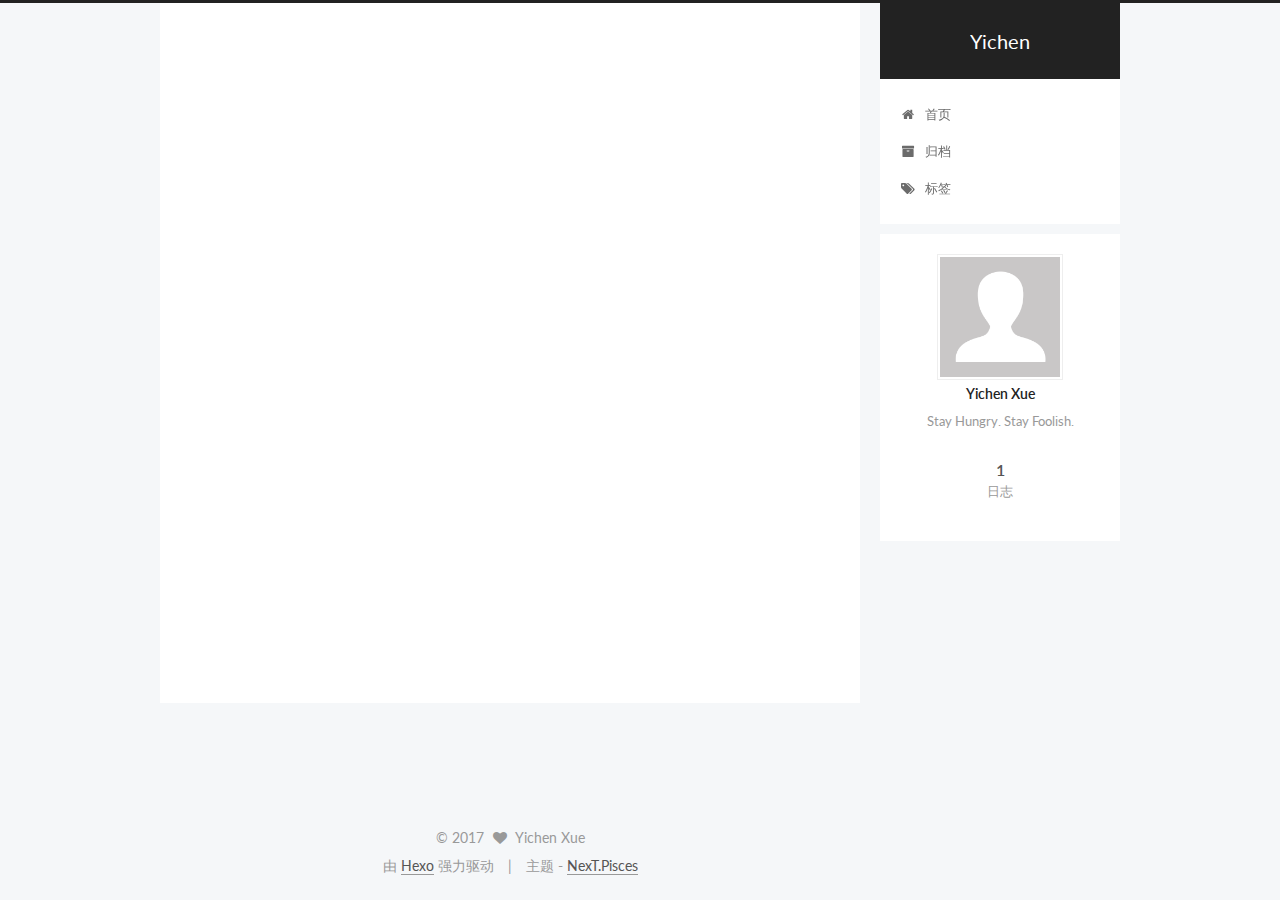
<file: index.html>
<!doctype html>



  


<html class="theme-next pisces use-motion">
<head>
  <meta charset="UTF-8"/>
<meta http-equiv="X-UA-Compatible" content="IE=edge,chrome=1" />
<meta name="viewport" content="width=device-width, initial-scale=1, maximum-scale=1"/>



<meta http-equiv="Cache-Control" content="no-transform" />
<meta http-equiv="Cache-Control" content="no-siteapp" />












  
  
  <link href="/vendors/fancybox/source/jquery.fancybox.css?v=2.1.5" rel="stylesheet" type="text/css" />




  
  
  
  

  
    
    
  

  

  

  

  

  
    
    
    <link href="//fonts.googleapis.com/css?family=Lato:300,300italic,400,400italic,700,700italic&subset=latin,latin-ext" rel="stylesheet" type="text/css">
  






<link href="/vendors/font-awesome/css/font-awesome.min.css?v=4.4.0" rel="stylesheet" type="text/css" />

<link href="/css/main.css?v=5.0.1" rel="stylesheet" type="text/css" />


  <meta name="keywords" content="Software Engineering, Java" />








  <link rel="shortcut icon" type="image/x-icon" href="/uploads/icon.jpg?v=5.0.1" />






<meta name="description" content="Stay Hungry. Stay Foolish.">
<meta property="og:type" content="website">
<meta property="og:title" content="Yichen">
<meta property="og:url" content="http://yoursite.com/index.html">
<meta property="og:site_name" content="Yichen">
<meta property="og:description" content="Stay Hungry. Stay Foolish.">
<meta name="twitter:card" content="summary">
<meta name="twitter:title" content="Yichen">
<meta name="twitter:description" content="Stay Hungry. Stay Foolish.">



<script type="text/javascript" id="hexo.configuration">
  var NexT = window.NexT || {};
  var CONFIG = {
    scheme: 'Pisces',
    sidebar: {"position":"right","display":"post"},
    fancybox: true,
    motion: true,
    duoshuo: {
      userId: 0,
      author: '博主'
    }
  };
</script>

  <title> Yichen </title>
</head>

<body itemscope itemtype="http://schema.org/WebPage" lang="zh-Hans">

  










  
  
    
  

  <div class="container one-collumn sidebar-position-right 
   page-home 
 ">
    <div class="headband"></div>

    <header id="header" class="header" itemscope itemtype="http://schema.org/WPHeader">
      <div class="header-inner"><div class="site-meta ">
  

  <div class="custom-logo-site-title">
    <a href="/"  class="brand" rel="start">
      <span class="logo-line-before"><i></i></span>
      <span class="site-title">Yichen</span>
      <span class="logo-line-after"><i></i></span>
    </a>
  </div>
  <p class="site-subtitle"></p>
</div>

<div class="site-nav-toggle">
  <button>
    <span class="btn-bar"></span>
    <span class="btn-bar"></span>
    <span class="btn-bar"></span>
  </button>
</div>

<nav class="site-nav">
  

  
    <ul id="menu" class="menu">
      
        
        <li class="menu-item menu-item-home">
          <a href="/" rel="section">
            
              <i class="menu-item-icon fa fa-fw fa-home"></i> <br />
            
            首页
          </a>
        </li>
      
        
        <li class="menu-item menu-item-archives">
          <a href="/archives" rel="section">
            
              <i class="menu-item-icon fa fa-fw fa-archive"></i> <br />
            
            归档
          </a>
        </li>
      
        
        <li class="menu-item menu-item-tags">
          <a href="/tags" rel="section">
            
              <i class="menu-item-icon fa fa-fw fa-tags"></i> <br />
            
            标签
          </a>
        </li>
      

      
    </ul>
  

  
</nav>

 </div>
    </header>

    <main id="main" class="main">
      <div class="main-inner">
        <div class="content-wrap">
          <div id="content" class="content">
            
  <section id="posts" class="posts-expand">
    
      

  
  

  
  
  

  <article class="post post-type-normal " itemscope itemtype="http://schema.org/Article">

    
      <header class="post-header">

        
        
          <h1 class="post-title" itemprop="name headline">
            
            
              
                
                <a class="post-title-link" href="/2017/02/18/2017-plan/" itemprop="url">
                  2017_plan
                </a>
              
            
          </h1>
        

        <div class="post-meta">
          <span class="post-time">
            <span class="post-meta-item-icon">
              <i class="fa fa-calendar-o"></i>
            </span>
            <span class="post-meta-item-text">发表于</span>
            <time itemprop="dateCreated" datetime="2017-02-18T17:49:26+08:00" content="2017-02-18">
              2017-02-18
            </time>
          </span>

          

          
            
          

          

          
          

          
        </div>
      </header>
    


    <div class="post-body" itemprop="articleBody">

      
      

      
        
          
            
          
        
      
    </div>

    <div>
      
    </div>

    <div>
      
    </div>

    <footer class="post-footer">
      

      

      
      
        <div class="post-eof"></div>
      
    </footer>
  </article>


    
  </section>

  


          </div>
          


          

        </div>
        
          
  
  <div class="sidebar-toggle">
    <div class="sidebar-toggle-line-wrap">
      <span class="sidebar-toggle-line sidebar-toggle-line-first"></span>
      <span class="sidebar-toggle-line sidebar-toggle-line-middle"></span>
      <span class="sidebar-toggle-line sidebar-toggle-line-last"></span>
    </div>
  </div>

  <aside id="sidebar" class="sidebar">
    <div class="sidebar-inner">

      

      

      <section class="site-overview sidebar-panel  sidebar-panel-active ">
        <div class="site-author motion-element" itemprop="author" itemscope itemtype="http://schema.org/Person">
          <img class="site-author-image" itemprop="image"
               src="/images/avatar.gif"
               alt="Yichen Xue" />
          <p class="site-author-name" itemprop="name">Yichen Xue</p>
          <p class="site-description motion-element" itemprop="description">Stay Hungry. Stay Foolish.</p>
        </div>
        <nav class="site-state motion-element">
          <div class="site-state-item site-state-posts">
            <a href="/archives">
              <span class="site-state-item-count">1</span>
              <span class="site-state-item-name">日志</span>
            </a>
          </div>

          

          

        </nav>

        

        <div class="links-of-author motion-element">
          
        </div>

        
        

        
        

      </section>

      

    </div>
  </aside>


        
      </div>
    </main>

    <footer id="footer" class="footer">
      <div class="footer-inner">
        <div class="copyright" >
  
  &copy; 
  <span itemprop="copyrightYear">2017</span>
  <span class="with-love">
    <i class="fa fa-heart"></i>
  </span>
  <span class="author" itemprop="copyrightHolder">Yichen Xue</span>
</div>

<div class="powered-by">
  由 <a class="theme-link" href="http://hexo.io">Hexo</a> 强力驱动
</div>

<div class="theme-info">
  主题 -
  <a class="theme-link" href="https://github.com/iissnan/hexo-theme-next">
    NexT.Pisces
  </a>
</div>

        

        
      </div>
    </footer>

    <div class="back-to-top">
      <i class="fa fa-arrow-up"></i>
    </div>
  </div>

  

<script type="text/javascript">
  if (Object.prototype.toString.call(window.Promise) !== '[object Function]') {
    window.Promise = null;
  }
</script>









  



  
  <script type="text/javascript" src="/vendors/jquery/index.js?v=2.1.3"></script>

  
  <script type="text/javascript" src="/vendors/fastclick/lib/fastclick.min.js?v=1.0.6"></script>

  
  <script type="text/javascript" src="/vendors/jquery_lazyload/jquery.lazyload.js?v=1.9.7"></script>

  
  <script type="text/javascript" src="/vendors/velocity/velocity.min.js?v=1.2.1"></script>

  
  <script type="text/javascript" src="/vendors/velocity/velocity.ui.min.js?v=1.2.1"></script>

  
  <script type="text/javascript" src="/vendors/fancybox/source/jquery.fancybox.pack.js?v=2.1.5"></script>


  


  <script type="text/javascript" src="/js/src/utils.js?v=5.0.1"></script>

  <script type="text/javascript" src="/js/src/motion.js?v=5.0.1"></script>



  
  


  <script type="text/javascript" src="/js/src/affix.js?v=5.0.1"></script>

  <script type="text/javascript" src="/js/src/schemes/pisces.js?v=5.0.1"></script>



  

  


  <script type="text/javascript" src="/js/src/bootstrap.js?v=5.0.1"></script>



  



  



  
  
  

  

  

</body>
</html>
</file>
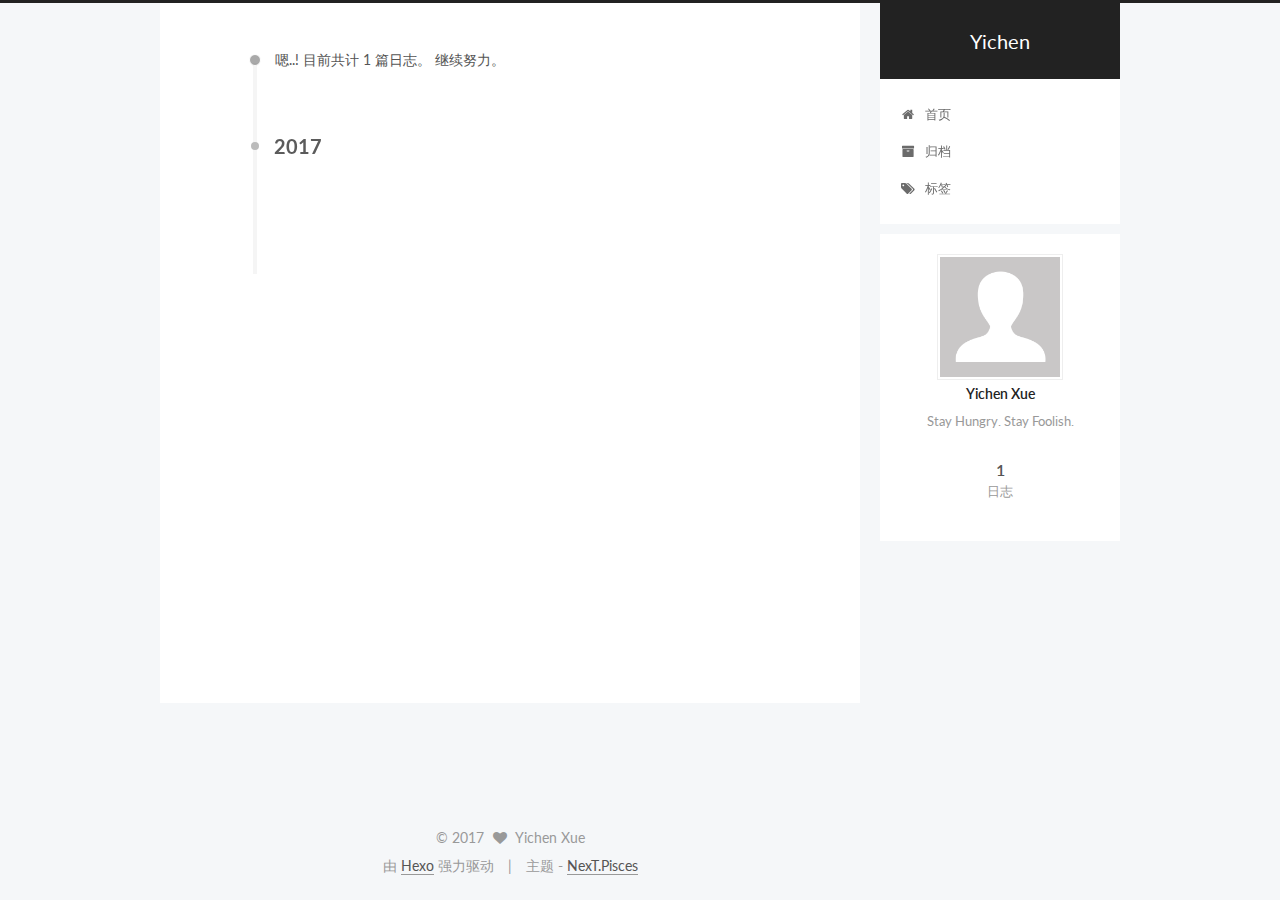
<file: archives/index.html>
<!doctype html>



  


<html class="theme-next pisces use-motion">
<head>
  <meta charset="UTF-8"/>
<meta http-equiv="X-UA-Compatible" content="IE=edge,chrome=1" />
<meta name="viewport" content="width=device-width, initial-scale=1, maximum-scale=1"/>



<meta http-equiv="Cache-Control" content="no-transform" />
<meta http-equiv="Cache-Control" content="no-siteapp" />












  
  
  <link href="/vendors/fancybox/source/jquery.fancybox.css?v=2.1.5" rel="stylesheet" type="text/css" />




  
  
  
  

  
    
    
  

  

  

  

  

  
    
    
    <link href="//fonts.googleapis.com/css?family=Lato:300,300italic,400,400italic,700,700italic&subset=latin,latin-ext" rel="stylesheet" type="text/css">
  






<link href="/vendors/font-awesome/css/font-awesome.min.css?v=4.4.0" rel="stylesheet" type="text/css" />

<link href="/css/main.css?v=5.0.1" rel="stylesheet" type="text/css" />


  <meta name="keywords" content="Software Engineering, Java" />








  <link rel="shortcut icon" type="image/x-icon" href="/uploads/icon.jpg?v=5.0.1" />






<meta name="description" content="Stay Hungry. Stay Foolish.">
<meta property="og:type" content="website">
<meta property="og:title" content="Yichen">
<meta property="og:url" content="http://yoursite.com/archives/index.html">
<meta property="og:site_name" content="Yichen">
<meta property="og:description" content="Stay Hungry. Stay Foolish.">
<meta name="twitter:card" content="summary">
<meta name="twitter:title" content="Yichen">
<meta name="twitter:description" content="Stay Hungry. Stay Foolish.">



<script type="text/javascript" id="hexo.configuration">
  var NexT = window.NexT || {};
  var CONFIG = {
    scheme: 'Pisces',
    sidebar: {"position":"right","display":"post"},
    fancybox: true,
    motion: true,
    duoshuo: {
      userId: 0,
      author: '博主'
    }
  };
</script>

  <title> 归档 | Yichen </title>
</head>

<body itemscope itemtype="http://schema.org/WebPage" lang="zh-Hans">

  










  
  
    
  

  <div class="container one-collumn sidebar-position-right  page-archive  ">
    <div class="headband"></div>

    <header id="header" class="header" itemscope itemtype="http://schema.org/WPHeader">
      <div class="header-inner"><div class="site-meta ">
  

  <div class="custom-logo-site-title">
    <a href="/"  class="brand" rel="start">
      <span class="logo-line-before"><i></i></span>
      <span class="site-title">Yichen</span>
      <span class="logo-line-after"><i></i></span>
    </a>
  </div>
  <p class="site-subtitle"></p>
</div>

<div class="site-nav-toggle">
  <button>
    <span class="btn-bar"></span>
    <span class="btn-bar"></span>
    <span class="btn-bar"></span>
  </button>
</div>

<nav class="site-nav">
  

  
    <ul id="menu" class="menu">
      
        
        <li class="menu-item menu-item-home">
          <a href="/" rel="section">
            
              <i class="menu-item-icon fa fa-fw fa-home"></i> <br />
            
            首页
          </a>
        </li>
      
        
        <li class="menu-item menu-item-archives">
          <a href="/archives" rel="section">
            
              <i class="menu-item-icon fa fa-fw fa-archive"></i> <br />
            
            归档
          </a>
        </li>
      
        
        <li class="menu-item menu-item-tags">
          <a href="/tags" rel="section">
            
              <i class="menu-item-icon fa fa-fw fa-tags"></i> <br />
            
            标签
          </a>
        </li>
      

      
    </ul>
  

  
</nav>

 </div>
    </header>

    <main id="main" class="main">
      <div class="main-inner">
        <div class="content-wrap">
          <div id="content" class="content">
            

  <section id="posts" class="posts-collapse">
    <span class="archive-move-on"></span>

    <span class="archive-page-counter">
      
      
      
        
      
      嗯..! 目前共计 1 篇日志。 继续努力。
    </span>

    

      
      
      

      
        
        <div class="collection-title">
          <h2 class="archive-year motion-element" id="archive-year-2017">2017</h2>
        </div>
      
      

      

  <article class="post post-type-normal" itemscope itemtype="http://schema.org/Article">
    <header class="post-header">

      <h1 class="post-title">
        
            <a class="post-title-link" href="/2017/02/18/2017-plan/" itemprop="url">
              
                <span itemprop="name">2017_plan</span>
              
            </a>
        
      </h1>

      <div class="post-meta">
        <time class="post-time" itemprop="dateCreated"
              datetime="2017-02-18T17:49:26+08:00"
              content="2017-02-18" >
          02-18
        </time>
      </div>

    </header>
  </article>



    

  </section>

  



          </div>
          


          

        </div>
        
          
  
  <div class="sidebar-toggle">
    <div class="sidebar-toggle-line-wrap">
      <span class="sidebar-toggle-line sidebar-toggle-line-first"></span>
      <span class="sidebar-toggle-line sidebar-toggle-line-middle"></span>
      <span class="sidebar-toggle-line sidebar-toggle-line-last"></span>
    </div>
  </div>

  <aside id="sidebar" class="sidebar">
    <div class="sidebar-inner">

      

      

      <section class="site-overview sidebar-panel  sidebar-panel-active ">
        <div class="site-author motion-element" itemprop="author" itemscope itemtype="http://schema.org/Person">
          <img class="site-author-image" itemprop="image"
               src="/images/avatar.gif"
               alt="Yichen Xue" />
          <p class="site-author-name" itemprop="name">Yichen Xue</p>
          <p class="site-description motion-element" itemprop="description">Stay Hungry. Stay Foolish.</p>
        </div>
        <nav class="site-state motion-element">
          <div class="site-state-item site-state-posts">
            <a href="/archives">
              <span class="site-state-item-count">1</span>
              <span class="site-state-item-name">日志</span>
            </a>
          </div>

          

          

        </nav>

        

        <div class="links-of-author motion-element">
          
        </div>

        
        

        
        

      </section>

      

    </div>
  </aside>


        
      </div>
    </main>

    <footer id="footer" class="footer">
      <div class="footer-inner">
        <div class="copyright" >
  
  &copy; 
  <span itemprop="copyrightYear">2017</span>
  <span class="with-love">
    <i class="fa fa-heart"></i>
  </span>
  <span class="author" itemprop="copyrightHolder">Yichen Xue</span>
</div>

<div class="powered-by">
  由 <a class="theme-link" href="http://hexo.io">Hexo</a> 强力驱动
</div>

<div class="theme-info">
  主题 -
  <a class="theme-link" href="https://github.com/iissnan/hexo-theme-next">
    NexT.Pisces
  </a>
</div>

        

        
      </div>
    </footer>

    <div class="back-to-top">
      <i class="fa fa-arrow-up"></i>
    </div>
  </div>

  

<script type="text/javascript">
  if (Object.prototype.toString.call(window.Promise) !== '[object Function]') {
    window.Promise = null;
  }
</script>









  



  
  <script type="text/javascript" src="/vendors/jquery/index.js?v=2.1.3"></script>

  
  <script type="text/javascript" src="/vendors/fastclick/lib/fastclick.min.js?v=1.0.6"></script>

  
  <script type="text/javascript" src="/vendors/jquery_lazyload/jquery.lazyload.js?v=1.9.7"></script>

  
  <script type="text/javascript" src="/vendors/velocity/velocity.min.js?v=1.2.1"></script>

  
  <script type="text/javascript" src="/vendors/velocity/velocity.ui.min.js?v=1.2.1"></script>

  
  <script type="text/javascript" src="/vendors/fancybox/source/jquery.fancybox.pack.js?v=2.1.5"></script>


  


  <script type="text/javascript" src="/js/src/utils.js?v=5.0.1"></script>

  <script type="text/javascript" src="/js/src/motion.js?v=5.0.1"></script>



  
  


  <script type="text/javascript" src="/js/src/affix.js?v=5.0.1"></script>

  <script type="text/javascript" src="/js/src/schemes/pisces.js?v=5.0.1"></script>



  
  
    <script type="text/javascript" id="motion.page.archive">
      $('.archive-year').velocity('transition.slideLeftIn');
    </script>
  


  


  <script type="text/javascript" src="/js/src/bootstrap.js?v=5.0.1"></script>



  



  



  
  
  

  

  

</body>
</html>
</file>
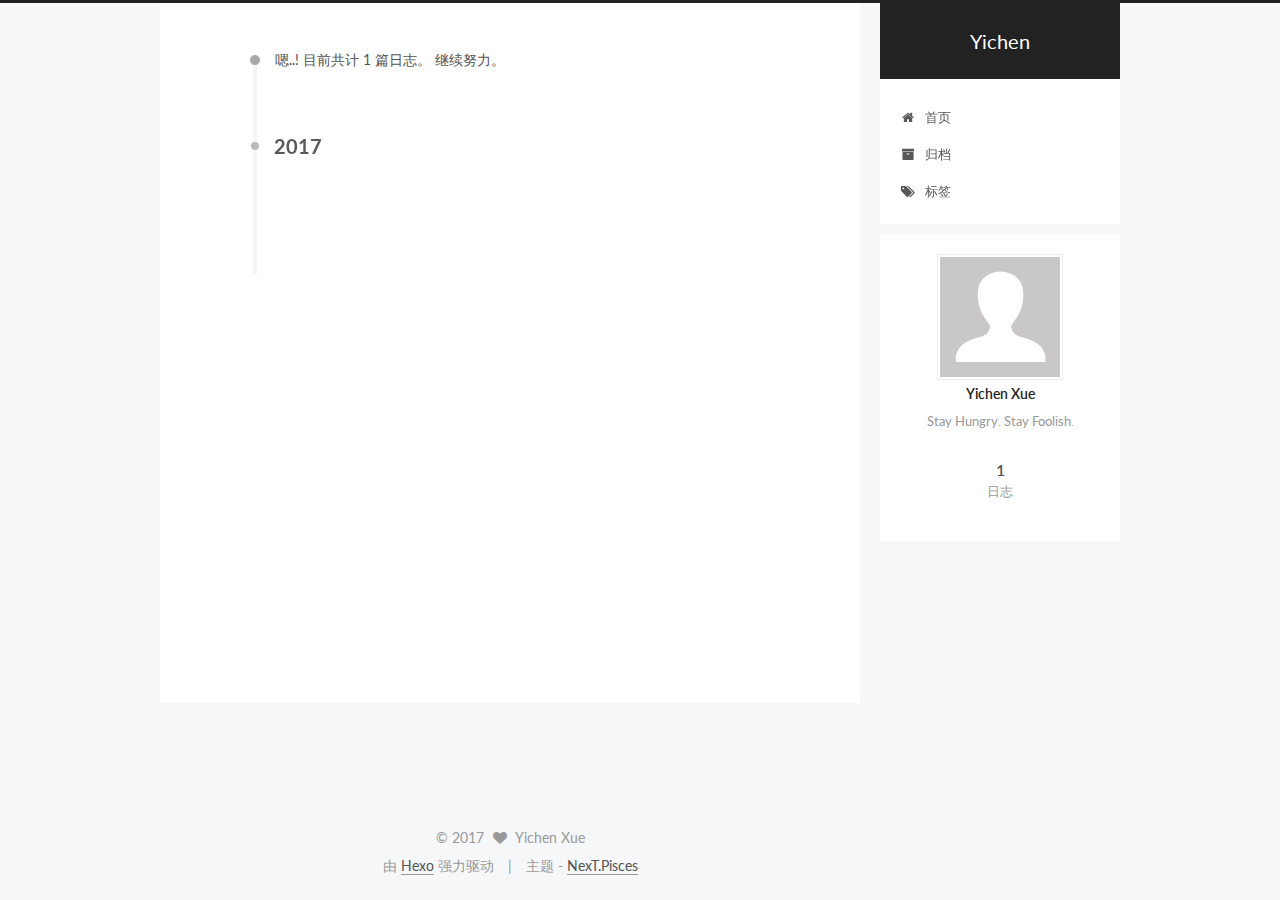
<file: archives/2017/index.html>
<!doctype html>



  


<html class="theme-next pisces use-motion">
<head>
  <meta charset="UTF-8"/>
<meta http-equiv="X-UA-Compatible" content="IE=edge,chrome=1" />
<meta name="viewport" content="width=device-width, initial-scale=1, maximum-scale=1"/>



<meta http-equiv="Cache-Control" content="no-transform" />
<meta http-equiv="Cache-Control" content="no-siteapp" />












  
  
  <link href="/vendors/fancybox/source/jquery.fancybox.css?v=2.1.5" rel="stylesheet" type="text/css" />




  
  
  
  

  
    
    
  

  

  

  

  

  
    
    
    <link href="//fonts.googleapis.com/css?family=Lato:300,300italic,400,400italic,700,700italic&subset=latin,latin-ext" rel="stylesheet" type="text/css">
  






<link href="/vendors/font-awesome/css/font-awesome.min.css?v=4.4.0" rel="stylesheet" type="text/css" />

<link href="/css/main.css?v=5.0.1" rel="stylesheet" type="text/css" />


  <meta name="keywords" content="Software Engineering, Java" />








  <link rel="shortcut icon" type="image/x-icon" href="/uploads/icon.jpg?v=5.0.1" />






<meta name="description" content="Stay Hungry. Stay Foolish.">
<meta property="og:type" content="website">
<meta property="og:title" content="Yichen">
<meta property="og:url" content="http://yoursite.com/archives/2017/index.html">
<meta property="og:site_name" content="Yichen">
<meta property="og:description" content="Stay Hungry. Stay Foolish.">
<meta name="twitter:card" content="summary">
<meta name="twitter:title" content="Yichen">
<meta name="twitter:description" content="Stay Hungry. Stay Foolish.">



<script type="text/javascript" id="hexo.configuration">
  var NexT = window.NexT || {};
  var CONFIG = {
    scheme: 'Pisces',
    sidebar: {"position":"right","display":"post"},
    fancybox: true,
    motion: true,
    duoshuo: {
      userId: 0,
      author: '博主'
    }
  };
</script>

  <title> 归档 | Yichen </title>
</head>

<body itemscope itemtype="http://schema.org/WebPage" lang="zh-Hans">

  










  
  
    
  

  <div class="container one-collumn sidebar-position-right  page-archive  ">
    <div class="headband"></div>

    <header id="header" class="header" itemscope itemtype="http://schema.org/WPHeader">
      <div class="header-inner"><div class="site-meta ">
  

  <div class="custom-logo-site-title">
    <a href="/"  class="brand" rel="start">
      <span class="logo-line-before"><i></i></span>
      <span class="site-title">Yichen</span>
      <span class="logo-line-after"><i></i></span>
    </a>
  </div>
  <p class="site-subtitle"></p>
</div>

<div class="site-nav-toggle">
  <button>
    <span class="btn-bar"></span>
    <span class="btn-bar"></span>
    <span class="btn-bar"></span>
  </button>
</div>

<nav class="site-nav">
  

  
    <ul id="menu" class="menu">
      
        
        <li class="menu-item menu-item-home">
          <a href="/" rel="section">
            
              <i class="menu-item-icon fa fa-fw fa-home"></i> <br />
            
            首页
          </a>
        </li>
      
        
        <li class="menu-item menu-item-archives">
          <a href="/archives" rel="section">
            
              <i class="menu-item-icon fa fa-fw fa-archive"></i> <br />
            
            归档
          </a>
        </li>
      
        
        <li class="menu-item menu-item-tags">
          <a href="/tags" rel="section">
            
              <i class="menu-item-icon fa fa-fw fa-tags"></i> <br />
            
            标签
          </a>
        </li>
      

      
    </ul>
  

  
</nav>

 </div>
    </header>

    <main id="main" class="main">
      <div class="main-inner">
        <div class="content-wrap">
          <div id="content" class="content">
            

  <section id="posts" class="posts-collapse">
    <span class="archive-move-on"></span>

    <span class="archive-page-counter">
      
      
      
        
      
      嗯..! 目前共计 1 篇日志。 继续努力。
    </span>

    

      
      
      

      
        
        <div class="collection-title">
          <h2 class="archive-year motion-element" id="archive-year-2017">2017</h2>
        </div>
      
      

      

  <article class="post post-type-normal" itemscope itemtype="http://schema.org/Article">
    <header class="post-header">

      <h1 class="post-title">
        
            <a class="post-title-link" href="/2017/02/18/2017-plan/" itemprop="url">
              
                <span itemprop="name">2017_plan</span>
              
            </a>
        
      </h1>

      <div class="post-meta">
        <time class="post-time" itemprop="dateCreated"
              datetime="2017-02-18T17:49:26+08:00"
              content="2017-02-18" >
          02-18
        </time>
      </div>

    </header>
  </article>



    

  </section>

  



          </div>
          


          

        </div>
        
          
  
  <div class="sidebar-toggle">
    <div class="sidebar-toggle-line-wrap">
      <span class="sidebar-toggle-line sidebar-toggle-line-first"></span>
      <span class="sidebar-toggle-line sidebar-toggle-line-middle"></span>
      <span class="sidebar-toggle-line sidebar-toggle-line-last"></span>
    </div>
  </div>

  <aside id="sidebar" class="sidebar">
    <div class="sidebar-inner">

      

      

      <section class="site-overview sidebar-panel  sidebar-panel-active ">
        <div class="site-author motion-element" itemprop="author" itemscope itemtype="http://schema.org/Person">
          <img class="site-author-image" itemprop="image"
               src="/images/avatar.gif"
               alt="Yichen Xue" />
          <p class="site-author-name" itemprop="name">Yichen Xue</p>
          <p class="site-description motion-element" itemprop="description">Stay Hungry. Stay Foolish.</p>
        </div>
        <nav class="site-state motion-element">
          <div class="site-state-item site-state-posts">
            <a href="/archives">
              <span class="site-state-item-count">1</span>
              <span class="site-state-item-name">日志</span>
            </a>
          </div>

          

          

        </nav>

        

        <div class="links-of-author motion-element">
          
        </div>

        
        

        
        

      </section>

      

    </div>
  </aside>


        
      </div>
    </main>

    <footer id="footer" class="footer">
      <div class="footer-inner">
        <div class="copyright" >
  
  &copy; 
  <span itemprop="copyrightYear">2017</span>
  <span class="with-love">
    <i class="fa fa-heart"></i>
  </span>
  <span class="author" itemprop="copyrightHolder">Yichen Xue</span>
</div>

<div class="powered-by">
  由 <a class="theme-link" href="http://hexo.io">Hexo</a> 强力驱动
</div>

<div class="theme-info">
  主题 -
  <a class="theme-link" href="https://github.com/iissnan/hexo-theme-next">
    NexT.Pisces
  </a>
</div>

        

        
      </div>
    </footer>

    <div class="back-to-top">
      <i class="fa fa-arrow-up"></i>
    </div>
  </div>

  

<script type="text/javascript">
  if (Object.prototype.toString.call(window.Promise) !== '[object Function]') {
    window.Promise = null;
  }
</script>









  



  
  <script type="text/javascript" src="/vendors/jquery/index.js?v=2.1.3"></script>

  
  <script type="text/javascript" src="/vendors/fastclick/lib/fastclick.min.js?v=1.0.6"></script>

  
  <script type="text/javascript" src="/vendors/jquery_lazyload/jquery.lazyload.js?v=1.9.7"></script>

  
  <script type="text/javascript" src="/vendors/velocity/velocity.min.js?v=1.2.1"></script>

  
  <script type="text/javascript" src="/vendors/velocity/velocity.ui.min.js?v=1.2.1"></script>

  
  <script type="text/javascript" src="/vendors/fancybox/source/jquery.fancybox.pack.js?v=2.1.5"></script>


  


  <script type="text/javascript" src="/js/src/utils.js?v=5.0.1"></script>

  <script type="text/javascript" src="/js/src/motion.js?v=5.0.1"></script>



  
  


  <script type="text/javascript" src="/js/src/affix.js?v=5.0.1"></script>

  <script type="text/javascript" src="/js/src/schemes/pisces.js?v=5.0.1"></script>



  
  
    <script type="text/javascript" id="motion.page.archive">
      $('.archive-year').velocity('transition.slideLeftIn');
    </script>
  


  


  <script type="text/javascript" src="/js/src/bootstrap.js?v=5.0.1"></script>



  



  



  
  
  

  

  

</body>
</html>
</file>
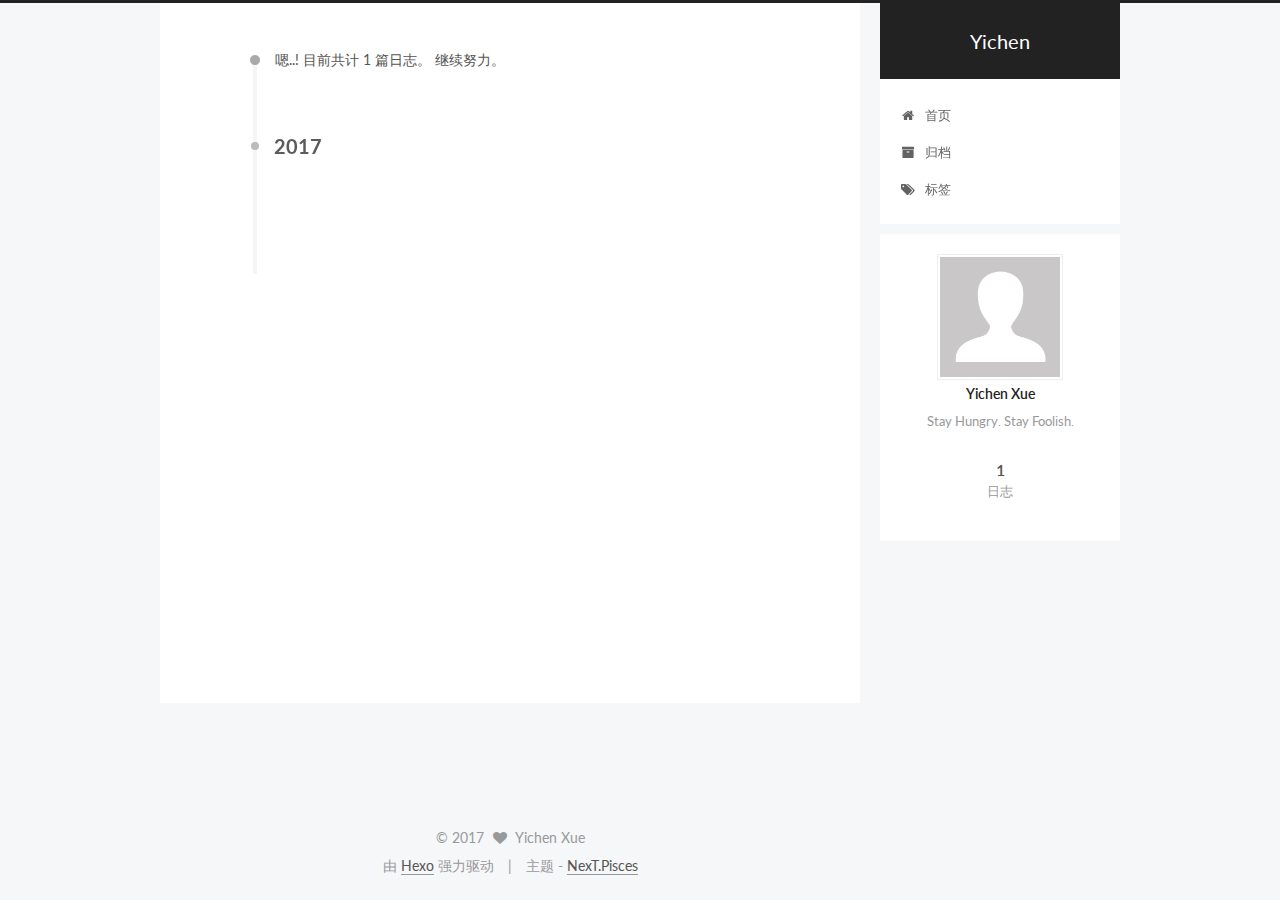
<file: archives/2017/02/index.html>
<!doctype html>



  


<html class="theme-next pisces use-motion">
<head>
  <meta charset="UTF-8"/>
<meta http-equiv="X-UA-Compatible" content="IE=edge,chrome=1" />
<meta name="viewport" content="width=device-width, initial-scale=1, maximum-scale=1"/>



<meta http-equiv="Cache-Control" content="no-transform" />
<meta http-equiv="Cache-Control" content="no-siteapp" />












  
  
  <link href="/vendors/fancybox/source/jquery.fancybox.css?v=2.1.5" rel="stylesheet" type="text/css" />




  
  
  
  

  
    
    
  

  

  

  

  

  
    
    
    <link href="//fonts.googleapis.com/css?family=Lato:300,300italic,400,400italic,700,700italic&subset=latin,latin-ext" rel="stylesheet" type="text/css">
  






<link href="/vendors/font-awesome/css/font-awesome.min.css?v=4.4.0" rel="stylesheet" type="text/css" />

<link href="/css/main.css?v=5.0.1" rel="stylesheet" type="text/css" />


  <meta name="keywords" content="Software Engineering, Java" />








  <link rel="shortcut icon" type="image/x-icon" href="/uploads/icon.jpg?v=5.0.1" />






<meta name="description" content="Stay Hungry. Stay Foolish.">
<meta property="og:type" content="website">
<meta property="og:title" content="Yichen">
<meta property="og:url" content="http://yoursite.com/archives/2017/02/index.html">
<meta property="og:site_name" content="Yichen">
<meta property="og:description" content="Stay Hungry. Stay Foolish.">
<meta name="twitter:card" content="summary">
<meta name="twitter:title" content="Yichen">
<meta name="twitter:description" content="Stay Hungry. Stay Foolish.">



<script type="text/javascript" id="hexo.configuration">
  var NexT = window.NexT || {};
  var CONFIG = {
    scheme: 'Pisces',
    sidebar: {"position":"right","display":"post"},
    fancybox: true,
    motion: true,
    duoshuo: {
      userId: 0,
      author: '博主'
    }
  };
</script>

  <title> 归档 | Yichen </title>
</head>

<body itemscope itemtype="http://schema.org/WebPage" lang="zh-Hans">

  










  
  
    
  

  <div class="container one-collumn sidebar-position-right  page-archive  ">
    <div class="headband"></div>

    <header id="header" class="header" itemscope itemtype="http://schema.org/WPHeader">
      <div class="header-inner"><div class="site-meta ">
  

  <div class="custom-logo-site-title">
    <a href="/"  class="brand" rel="start">
      <span class="logo-line-before"><i></i></span>
      <span class="site-title">Yichen</span>
      <span class="logo-line-after"><i></i></span>
    </a>
  </div>
  <p class="site-subtitle"></p>
</div>

<div class="site-nav-toggle">
  <button>
    <span class="btn-bar"></span>
    <span class="btn-bar"></span>
    <span class="btn-bar"></span>
  </button>
</div>

<nav class="site-nav">
  

  
    <ul id="menu" class="menu">
      
        
        <li class="menu-item menu-item-home">
          <a href="/" rel="section">
            
              <i class="menu-item-icon fa fa-fw fa-home"></i> <br />
            
            首页
          </a>
        </li>
      
        
        <li class="menu-item menu-item-archives">
          <a href="/archives" rel="section">
            
              <i class="menu-item-icon fa fa-fw fa-archive"></i> <br />
            
            归档
          </a>
        </li>
      
        
        <li class="menu-item menu-item-tags">
          <a href="/tags" rel="section">
            
              <i class="menu-item-icon fa fa-fw fa-tags"></i> <br />
            
            标签
          </a>
        </li>
      

      
    </ul>
  

  
</nav>

 </div>
    </header>

    <main id="main" class="main">
      <div class="main-inner">
        <div class="content-wrap">
          <div id="content" class="content">
            

  <section id="posts" class="posts-collapse">
    <span class="archive-move-on"></span>

    <span class="archive-page-counter">
      
      
      
        
      
      嗯..! 目前共计 1 篇日志。 继续努力。
    </span>

    

      
      
      

      
        
        <div class="collection-title">
          <h2 class="archive-year motion-element" id="archive-year-2017">2017</h2>
        </div>
      
      

      

  <article class="post post-type-normal" itemscope itemtype="http://schema.org/Article">
    <header class="post-header">

      <h1 class="post-title">
        
            <a class="post-title-link" href="/2017/02/18/2017-plan/" itemprop="url">
              
                <span itemprop="name">2017_plan</span>
              
            </a>
        
      </h1>

      <div class="post-meta">
        <time class="post-time" itemprop="dateCreated"
              datetime="2017-02-18T17:49:26+08:00"
              content="2017-02-18" >
          02-18
        </time>
      </div>

    </header>
  </article>



    

  </section>

  



          </div>
          


          

        </div>
        
          
  
  <div class="sidebar-toggle">
    <div class="sidebar-toggle-line-wrap">
      <span class="sidebar-toggle-line sidebar-toggle-line-first"></span>
      <span class="sidebar-toggle-line sidebar-toggle-line-middle"></span>
      <span class="sidebar-toggle-line sidebar-toggle-line-last"></span>
    </div>
  </div>

  <aside id="sidebar" class="sidebar">
    <div class="sidebar-inner">

      

      

      <section class="site-overview sidebar-panel  sidebar-panel-active ">
        <div class="site-author motion-element" itemprop="author" itemscope itemtype="http://schema.org/Person">
          <img class="site-author-image" itemprop="image"
               src="/images/avatar.gif"
               alt="Yichen Xue" />
          <p class="site-author-name" itemprop="name">Yichen Xue</p>
          <p class="site-description motion-element" itemprop="description">Stay Hungry. Stay Foolish.</p>
        </div>
        <nav class="site-state motion-element">
          <div class="site-state-item site-state-posts">
            <a href="/archives">
              <span class="site-state-item-count">1</span>
              <span class="site-state-item-name">日志</span>
            </a>
          </div>

          

          

        </nav>

        

        <div class="links-of-author motion-element">
          
        </div>

        
        

        
        

      </section>

      

    </div>
  </aside>


        
      </div>
    </main>

    <footer id="footer" class="footer">
      <div class="footer-inner">
        <div class="copyright" >
  
  &copy; 
  <span itemprop="copyrightYear">2017</span>
  <span class="with-love">
    <i class="fa fa-heart"></i>
  </span>
  <span class="author" itemprop="copyrightHolder">Yichen Xue</span>
</div>

<div class="powered-by">
  由 <a class="theme-link" href="http://hexo.io">Hexo</a> 强力驱动
</div>

<div class="theme-info">
  主题 -
  <a class="theme-link" href="https://github.com/iissnan/hexo-theme-next">
    NexT.Pisces
  </a>
</div>

        

        
      </div>
    </footer>

    <div class="back-to-top">
      <i class="fa fa-arrow-up"></i>
    </div>
  </div>

  

<script type="text/javascript">
  if (Object.prototype.toString.call(window.Promise) !== '[object Function]') {
    window.Promise = null;
  }
</script>









  



  
  <script type="text/javascript" src="/vendors/jquery/index.js?v=2.1.3"></script>

  
  <script type="text/javascript" src="/vendors/fastclick/lib/fastclick.min.js?v=1.0.6"></script>

  
  <script type="text/javascript" src="/vendors/jquery_lazyload/jquery.lazyload.js?v=1.9.7"></script>

  
  <script type="text/javascript" src="/vendors/velocity/velocity.min.js?v=1.2.1"></script>

  
  <script type="text/javascript" src="/vendors/velocity/velocity.ui.min.js?v=1.2.1"></script>

  
  <script type="text/javascript" src="/vendors/fancybox/source/jquery.fancybox.pack.js?v=2.1.5"></script>


  


  <script type="text/javascript" src="/js/src/utils.js?v=5.0.1"></script>

  <script type="text/javascript" src="/js/src/motion.js?v=5.0.1"></script>



  
  


  <script type="text/javascript" src="/js/src/affix.js?v=5.0.1"></script>

  <script type="text/javascript" src="/js/src/schemes/pisces.js?v=5.0.1"></script>



  
  
    <script type="text/javascript" id="motion.page.archive">
      $('.archive-year').velocity('transition.slideLeftIn');
    </script>
  


  


  <script type="text/javascript" src="/js/src/bootstrap.js?v=5.0.1"></script>



  



  



  
  
  

  

  

</body>
</html>
</file>
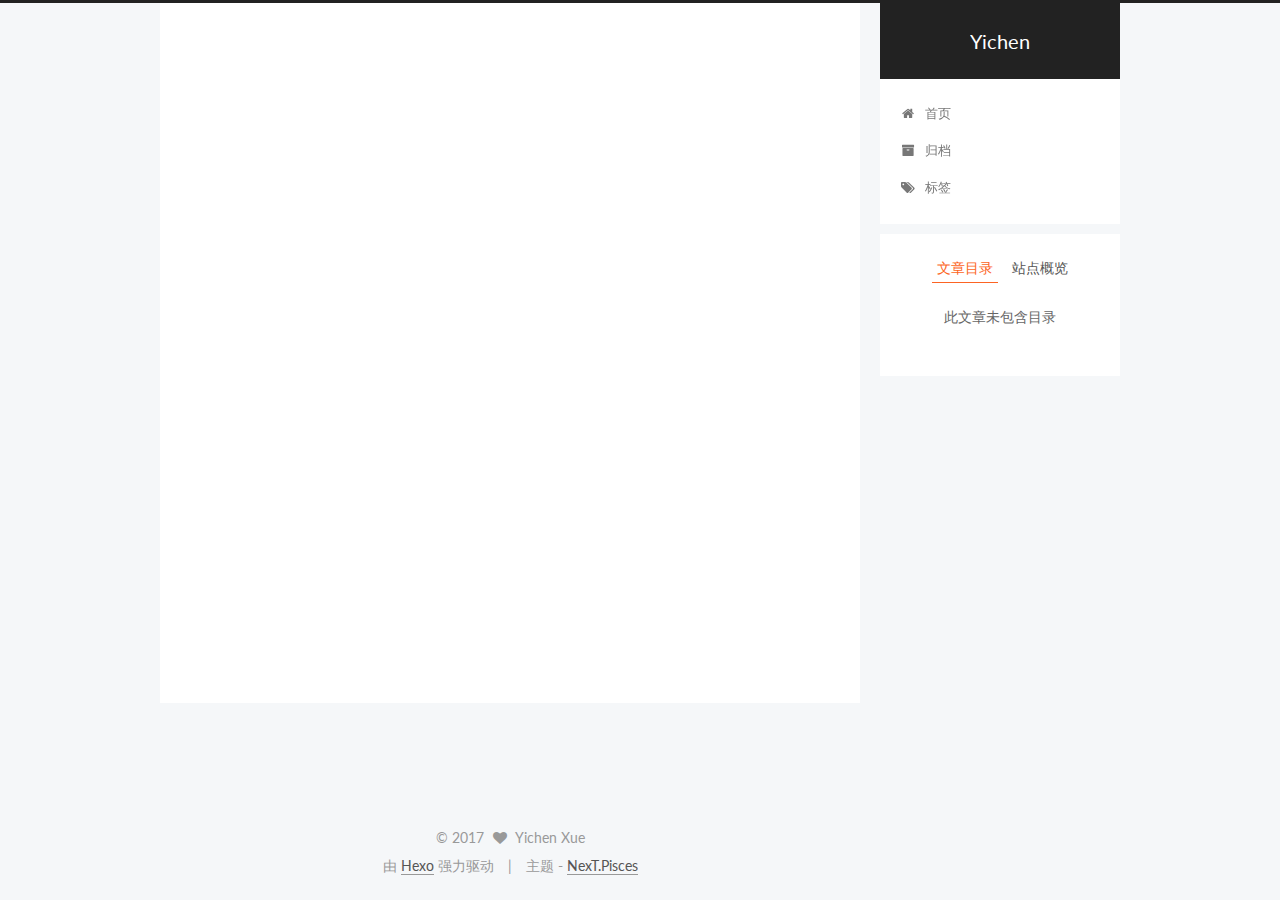
<file: 2017/02/18/2017-plan/index.html>
<!doctype html>



  


<html class="theme-next pisces use-motion">
<head>
  <meta charset="UTF-8"/>
<meta http-equiv="X-UA-Compatible" content="IE=edge,chrome=1" />
<meta name="viewport" content="width=device-width, initial-scale=1, maximum-scale=1"/>



<meta http-equiv="Cache-Control" content="no-transform" />
<meta http-equiv="Cache-Control" content="no-siteapp" />












  
  
  <link href="/vendors/fancybox/source/jquery.fancybox.css?v=2.1.5" rel="stylesheet" type="text/css" />




  
  
  
  

  
    
    
  

  

  

  

  

  
    
    
    <link href="//fonts.googleapis.com/css?family=Lato:300,300italic,400,400italic,700,700italic&subset=latin,latin-ext" rel="stylesheet" type="text/css">
  






<link href="/vendors/font-awesome/css/font-awesome.min.css?v=4.4.0" rel="stylesheet" type="text/css" />

<link href="/css/main.css?v=5.0.1" rel="stylesheet" type="text/css" />


  <meta name="keywords" content="Software Engineering, Java" />








  <link rel="shortcut icon" type="image/x-icon" href="/uploads/icon.jpg?v=5.0.1" />






<meta name="description" content="Stay Hungry. Stay Foolish.">
<meta property="og:type" content="article">
<meta property="og:title" content="2017_plan">
<meta property="og:url" content="http://yoursite.com/2017/02/18/2017-plan/index.html">
<meta property="og:site_name" content="Yichen">
<meta property="og:description" content="Stay Hungry. Stay Foolish.">
<meta property="og:updated_time" content="2017-02-18T09:49:26.000Z">
<meta name="twitter:card" content="summary">
<meta name="twitter:title" content="2017_plan">
<meta name="twitter:description" content="Stay Hungry. Stay Foolish.">



<script type="text/javascript" id="hexo.configuration">
  var NexT = window.NexT || {};
  var CONFIG = {
    scheme: 'Pisces',
    sidebar: {"position":"right","display":"post"},
    fancybox: true,
    motion: true,
    duoshuo: {
      userId: 0,
      author: '博主'
    }
  };
</script>

  <title> 2017_plan | Yichen </title>
</head>

<body itemscope itemtype="http://schema.org/WebPage" lang="zh-Hans">

  










  
  
    
  

  <div class="container one-collumn sidebar-position-right page-post-detail ">
    <div class="headband"></div>

    <header id="header" class="header" itemscope itemtype="http://schema.org/WPHeader">
      <div class="header-inner"><div class="site-meta ">
  

  <div class="custom-logo-site-title">
    <a href="/"  class="brand" rel="start">
      <span class="logo-line-before"><i></i></span>
      <span class="site-title">Yichen</span>
      <span class="logo-line-after"><i></i></span>
    </a>
  </div>
  <p class="site-subtitle"></p>
</div>

<div class="site-nav-toggle">
  <button>
    <span class="btn-bar"></span>
    <span class="btn-bar"></span>
    <span class="btn-bar"></span>
  </button>
</div>

<nav class="site-nav">
  

  
    <ul id="menu" class="menu">
      
        
        <li class="menu-item menu-item-home">
          <a href="/" rel="section">
            
              <i class="menu-item-icon fa fa-fw fa-home"></i> <br />
            
            首页
          </a>
        </li>
      
        
        <li class="menu-item menu-item-archives">
          <a href="/archives" rel="section">
            
              <i class="menu-item-icon fa fa-fw fa-archive"></i> <br />
            
            归档
          </a>
        </li>
      
        
        <li class="menu-item menu-item-tags">
          <a href="/tags" rel="section">
            
              <i class="menu-item-icon fa fa-fw fa-tags"></i> <br />
            
            标签
          </a>
        </li>
      

      
    </ul>
  

  
</nav>

 </div>
    </header>

    <main id="main" class="main">
      <div class="main-inner">
        <div class="content-wrap">
          <div id="content" class="content">
            

  <div id="posts" class="posts-expand">
    

  
  

  
  
  

  <article class="post post-type-normal " itemscope itemtype="http://schema.org/Article">

    
      <header class="post-header">

        
        
          <h1 class="post-title" itemprop="name headline">
            
            
              
                2017_plan
              
            
          </h1>
        

        <div class="post-meta">
          <span class="post-time">
            <span class="post-meta-item-icon">
              <i class="fa fa-calendar-o"></i>
            </span>
            <span class="post-meta-item-text">发表于</span>
            <time itemprop="dateCreated" datetime="2017-02-18T17:49:26+08:00" content="2017-02-18">
              2017-02-18
            </time>
          </span>

          

          
            
          

          

          
          

          
        </div>
      </header>
    


    <div class="post-body" itemprop="articleBody">

      
      

      
        
      
    </div>

    <div>
      
        
      
    </div>

    <div>
      
        

      
    </div>

    <footer class="post-footer">
      

      

      
      
    </footer>
  </article>



    <div class="post-spread">
      
    </div>
  </div>


          </div>
          


          
  <div class="comments" id="comments">
    
  </div>


        </div>
        
          
  
  <div class="sidebar-toggle">
    <div class="sidebar-toggle-line-wrap">
      <span class="sidebar-toggle-line sidebar-toggle-line-first"></span>
      <span class="sidebar-toggle-line sidebar-toggle-line-middle"></span>
      <span class="sidebar-toggle-line sidebar-toggle-line-last"></span>
    </div>
  </div>

  <aside id="sidebar" class="sidebar">
    <div class="sidebar-inner">

      

      
        <ul class="sidebar-nav motion-element">
          <li class="sidebar-nav-toc sidebar-nav-active" data-target="post-toc-wrap" >
            文章目录
          </li>
          <li class="sidebar-nav-overview" data-target="site-overview">
            站点概览
          </li>
        </ul>
      

      <section class="site-overview sidebar-panel ">
        <div class="site-author motion-element" itemprop="author" itemscope itemtype="http://schema.org/Person">
          <img class="site-author-image" itemprop="image"
               src="/images/avatar.gif"
               alt="Yichen Xue" />
          <p class="site-author-name" itemprop="name">Yichen Xue</p>
          <p class="site-description motion-element" itemprop="description">Stay Hungry. Stay Foolish.</p>
        </div>
        <nav class="site-state motion-element">
          <div class="site-state-item site-state-posts">
            <a href="/archives">
              <span class="site-state-item-count">1</span>
              <span class="site-state-item-name">日志</span>
            </a>
          </div>

          

          

        </nav>

        

        <div class="links-of-author motion-element">
          
        </div>

        
        

        
        

      </section>

      
        <section class="post-toc-wrap motion-element sidebar-panel sidebar-panel-active">
          <div class="post-toc">
            
              
            
            
              <p class="post-toc-empty">此文章未包含目录</p>
            
          </div>
        </section>
      

    </div>
  </aside>


        
      </div>
    </main>

    <footer id="footer" class="footer">
      <div class="footer-inner">
        <div class="copyright" >
  
  &copy; 
  <span itemprop="copyrightYear">2017</span>
  <span class="with-love">
    <i class="fa fa-heart"></i>
  </span>
  <span class="author" itemprop="copyrightHolder">Yichen Xue</span>
</div>

<div class="powered-by">
  由 <a class="theme-link" href="http://hexo.io">Hexo</a> 强力驱动
</div>

<div class="theme-info">
  主题 -
  <a class="theme-link" href="https://github.com/iissnan/hexo-theme-next">
    NexT.Pisces
  </a>
</div>

        

        
      </div>
    </footer>

    <div class="back-to-top">
      <i class="fa fa-arrow-up"></i>
    </div>
  </div>

  

<script type="text/javascript">
  if (Object.prototype.toString.call(window.Promise) !== '[object Function]') {
    window.Promise = null;
  }
</script>









  



  
  <script type="text/javascript" src="/vendors/jquery/index.js?v=2.1.3"></script>

  
  <script type="text/javascript" src="/vendors/fastclick/lib/fastclick.min.js?v=1.0.6"></script>

  
  <script type="text/javascript" src="/vendors/jquery_lazyload/jquery.lazyload.js?v=1.9.7"></script>

  
  <script type="text/javascript" src="/vendors/velocity/velocity.min.js?v=1.2.1"></script>

  
  <script type="text/javascript" src="/vendors/velocity/velocity.ui.min.js?v=1.2.1"></script>

  
  <script type="text/javascript" src="/vendors/fancybox/source/jquery.fancybox.pack.js?v=2.1.5"></script>


  


  <script type="text/javascript" src="/js/src/utils.js?v=5.0.1"></script>

  <script type="text/javascript" src="/js/src/motion.js?v=5.0.1"></script>



  
  


  <script type="text/javascript" src="/js/src/affix.js?v=5.0.1"></script>

  <script type="text/javascript" src="/js/src/schemes/pisces.js?v=5.0.1"></script>



  
  <script type="text/javascript" src="/js/src/scrollspy.js?v=5.0.1"></script>
<script type="text/javascript" src="/js/src/post-details.js?v=5.0.1"></script>



  


  <script type="text/javascript" src="/js/src/bootstrap.js?v=5.0.1"></script>



  



  



  
  
  

  

  

</body>
</html>
</file>
<file: css/main.css>
/* normalize.css v3.0.2 | MIT License | git.io/normalize */
html {
  font-family: sans-serif; /* 1 */
  -ms-text-size-adjust: 100%; /* 2 */
  -webkit-text-size-adjust: 100%; /* 2 */
}
body {
  margin: 0;
}
article,
aside,
details,
figcaption,
figure,
footer,
header,
hgroup,
main,
menu,
nav,
section,
summary {
  display: block;
}
audio,
canvas,
progress,
video {
  display: inline-block; /* 1 */
  vertical-align: baseline; /* 2 */
}
audio:not([controls]) {
  display: none;
  height: 0;
}
[hidden],
template {
  display: none;
}
a {
  background-color: transparent;
}
a:active,
a:hover {
  outline: 0;
}
abbr[title] {
  border-bottom: 1px dotted;
}
b,
strong {
  font-weight: bold;
}
dfn {
  font-style: italic;
}
h1 {
  font-size: 2em;
  margin: 0.67em 0;
}
mark {
  background: #ff0;
  color: #000;
}
small {
  font-size: 80%;
}
sub,
sup {
  font-size: 75%;
  line-height: 0;
  position: relative;
  vertical-align: baseline;
}
sup {
  top: -0.5em;
}
sub {
  bottom: -0.25em;
}
img {
  border: 0;
}
svg:not(:root) {
  overflow: hidden;
}
figure {
  margin: 1em 40px;
}
hr {
  -moz-box-sizing: content-box;
  box-sizing: content-box;
  height: 0;
}
pre {
  overflow: auto;
}
code,
kbd,
pre,
samp {
  font-family: monospace, monospace;
  font-size: 1em;
}
button,
input,
optgroup,
select,
textarea {
  color: inherit; /* 1 */
  font: inherit; /* 2 */
  margin: 0; /* 3 */
}
button {
  overflow: visible;
}
button,
select {
  text-transform: none;
}
button,
html input[type="button"],
input[type="reset"],
input[type="submit"] {
  -webkit-appearance: button; /* 2 */
  cursor: pointer; /* 3 */
}
button[disabled],
html input[disabled] {
  cursor: default;
}
button::-moz-focus-inner,
input::-moz-focus-inner {
  border: 0;
  padding: 0;
}
input {
  line-height: normal;
}
input[type="checkbox"],
input[type="radio"] {
  box-sizing: border-box; /* 1 */
  padding: 0; /* 2 */
}
input[type="number"]::-webkit-inner-spin-button,
input[type="number"]::-webkit-outer-spin-button {
  height: auto;
}
input[type="search"] {
  -webkit-appearance: textfield; /* 1 */
  -moz-box-sizing: content-box;
  -webkit-box-sizing: content-box; /* 2 */
  box-sizing: content-box;
}
input[type="search"]::-webkit-search-cancel-button,
input[type="search"]::-webkit-search-decoration {
  -webkit-appearance: none;
}
fieldset {
  border: 1px solid #c0c0c0;
  margin: 0 2px;
  padding: 0.35em 0.625em 0.75em;
}
legend {
  border: 0; /* 1 */
  padding: 0; /* 2 */
}
textarea {
  overflow: auto;
}
optgroup {
  font-weight: bold;
}
table {
  border-collapse: collapse;
  border-spacing: 0;
}
td,
th {
  padding: 0;
}
::selection {
  background: #262a30;
  color: #fff;
}
body {
  position: relative;
  font-family: 'Lato', "PingFang SC", "Microsoft YaHei", sans-serif;
  font-size: 14px;
  line-height: 2;
  color: #555;
  background: #fff;
}
@media (max-width: 767px) {
  body {
    padding-right: 0 !important;
  }
}
@media (min-width: 768px) and (max-width: 991px) {
  body {
    padding-right: 0 !important;
  }
}
@media (min-width: 1600px) {
  body {
    font-size: 16px;
  }
}
h1,
h2,
h3,
h4,
h5,
h6 {
  margin: 0;
  padding: 0;
  font-weight: bold;
  line-height: 1.5;
  font-family: 'Lato', "PingFang SC", "Microsoft YaHei", sans-serif;
}
h2,
h3,
h4,
h5,
h6 {
  margin: 20px 0 15px;
}
h1 {
  font-size: 22px;
}
@media (max-width: 767px) {
  h1 {
    font-size: 18px;
  }
}
h2 {
  font-size: 20px;
}
@media (max-width: 767px) {
  h2 {
    font-size: 16px;
  }
}
h3 {
  font-size: 18px;
}
@media (max-width: 767px) {
  h3 {
    font-size: 14px;
  }
}
h4 {
  font-size: 16px;
}
@media (max-width: 767px) {
  h4 {
    font-size: 12px;
  }
}
h5 {
  font-size: 14px;
}
@media (max-width: 767px) {
  h5 {
    font-size: 10px;
  }
}
h6 {
  font-size: 12px;
}
@media (max-width: 767px) {
  h6 {
    font-size: 8px;
  }
}
p {
  margin: 0 0 25px 0;
}
a {
  color: #555;
  text-decoration: none;
  border-bottom: 1px solid #999;
  word-wrap: break-word;
}
a:hover {
  color: #222;
  border-bottom-color: #222;
}
ul {
  list-style: none;
}
blockquote {
  margin: 0;
  padding: 0;
}
img {
  display: block;
  margin: auto;
  max-width: 100%;
  height: auto;
}
hr {
  margin: 40px 0;
  height: 3px;
  border: none;
  background-color: #ddd;
  background-image: repeating-linear-gradient(-45deg, #fff, #fff 4px, transparent 4px, transparent 8px);
}
blockquote {
  padding: 0 15px;
  color: #666;
  border-left: 4px solid #ddd;
}
blockquote cite::before {
  content: "-";
  padding: 0 5px;
}
dt {
  font-weight: 700;
}
dd {
  margin: 0;
  padding: 0;
}
.text-left {
  text-align: left;
}
.text-center {
  text-align: center;
}
.text-right {
  text-align: right;
}
.text-justify {
  text-align: justify;
}
.text-nowrap {
  white-space: nowrap;
}
.text-lowercase {
  text-transform: lowercase;
}
.text-uppercase {
  text-transform: uppercase;
}
.text-capitalize {
  text-transform: capitalize;
}
.center-block {
  display: block;
  margin-left: auto;
  margin-right: auto;
}
.clearfix:before,
.clearfix:after {
  content: " ";
  display: table;
}
.clearfix:after {
  clear: both;
}
.pullquote {
  width: 45%;
}
.pullquote.left {
  float: left;
  margin-left: 5px;
  margin-right: 10px;
}
.pullquote.right {
  float: right;
  margin-left: 10px;
  margin-right: 5px;
}
.affix.affix.affix {
  position: fixed;
}
.translation {
  margin-top: -20px;
  font-size: 14px;
  color: #999;
}
.scrollbar-measure {
  width: 100px;
  height: 100px;
  overflow: scroll;
  position: absolute;
  top: -9999px;
}
.use-motion .motion-element {
  opacity: 0;
}
#local-search-input {
  padding: 3px;
  border: none;
  text-indent: 14px;
  border-radius: 0;
  width: 140px;
  outline: none;
  border-bottom: 1px solid #999;
  background: inherit;
  opacity: 0.5;
}
#local-search-input:focus {
  opacity: 1;
}
.search-icon {
  position: absolute;
  top: 9px;
}
table {
  margin: 20px 0;
  width: 100%;
  border-collapse: collapse;
  border-spacing: 0;
  border: 1px solid #ddd;
  font-size: 14px;
  table-layout: fixed;
  word-wrap: break-all;
}
table>tbody>tr:nth-of-type(odd) {
  background-color: #f9f9f9;
}
table>tbody>tr:hover {
  background-color: #f5f5f5;
}
caption,
th,
td {
  padding: 8px;
  text-align: left;
  vertical-align: middle;
  font-weight: normal;
}
th,
td {
  border-bottom: 3px solid #ddd;
  border-right: 1px solid #eee;
}
th {
  padding-bottom: 10px;
  font-weight: 700;
}
td {
  border-bottom-width: 1px;
}
html,
body {
  height: 100%;
}
.container {
  position: relative;
  min-height: 100%;
}
.header-inner {
  margin: 0 auto;
  padding: 100px 0 70px;
  width: 700px;
}
@media (min-width: 1600px) {
  .container .header-inner {
    width: 900px;
  }
}
.main {
  padding-bottom: 150px;
}
.main-inner {
  margin: 0 auto;
  width: 700px;
}
@media (min-width: 1600px) {
  .container .main-inner {
    width: 900px;
  }
}
.footer {
  position: absolute;
  left: 0;
  bottom: 0;
  width: 100%;
  min-height: 50px;
}
.footer-inner {
  box-sizing: border-box;
  margin: 20px auto;
  width: 700px;
}
@media (min-width: 1600px) {
  .container .footer-inner {
    width: 900px;
  }
}
pre,
.highlight {
  overflow: auto;
  margin: 20px 0;
  padding: 15px;
  font-size: 13px;
  color: #4d4d4c;
  background: #f7f7f7;
  line-height: 1.6;
}
pre,
code {
  font-family: consolas, Menlo, "PingFang SC", "Microsoft YaHei", monospace;
}
code {
  padding: 2px 4px;
  word-break: break-all;
  color: #555;
  background: #eee;
  border-radius: 4px;
  font-size: 13px;
}
pre code {
  padding: 0;
  color: #4d4d4c;
  background: none;
  text-shadow: none;
}
.highlight pre {
  border: none;
  margin: 0;
  padding: 1px;
}
.highlight table {
  margin: 0;
  width: auto;
  border: none;
}
.highlight td {
  border: none;
  padding: 0;
}
.highlight figcaption {
  font-size: 1em;
  color: #4d4d4c;
  line-height: 1em;
  margin-bottom: 1em;
}
.highlight figcaption:before,
.highlight figcaption:after {
  content: " ";
  display: table;
}
.highlight figcaption:after {
  clear: both;
}
.highlight figcaption a {
  float: right;
  color: #4d4d4c;
}
.highlight figcaption a:hover {
  border-bottom-color: #4d4d4c;
}
.highlight .gutter pre {
  color: #666;
  text-align: right;
  padding-right: 20px;
}
.highlight .line {
  height: 20px;
}
.gist table {
  width: auto;
}
.gist table td {
  border: none;
}
pre .comment {
  color: #8e908c;
}
pre .variable,
pre .attribute,
pre .tag,
pre .regexp,
pre .ruby .constant,
pre .xml .tag .title,
pre .xml .pi,
pre .xml .doctype,
pre .html .doctype,
pre .css .id,
pre .css .class,
pre .css .pseudo {
  color: #c82829;
}
pre .number,
pre .preprocessor,
pre .built_in,
pre .literal,
pre .params,
pre .constant,
pre .command {
  color: #f5871f;
}
pre .ruby .class .title,
pre .css .rules .attribute,
pre .string,
pre .value,
pre .inheritance,
pre .header,
pre .ruby .symbol,
pre .xml .cdata,
pre .special,
pre .number,
pre .formula {
  color: #718c00;
}
pre .title,
pre .css .hexcolor {
  color: #3e999f;
}
pre .function,
pre .python .decorator,
pre .python .title,
pre .ruby .function .title,
pre .ruby .title .keyword,
pre .perl .sub,
pre .javascript .title,
pre .coffeescript .title {
  color: #4271ae;
}
pre .keyword,
pre .javascript .function {
  color: #8959a8;
}
.full-image.full-image.full-image {
  border: none;
  max-width: 100%;
  width: auto;
  margin: 20px auto;
}
@media (min-width: 992px) {
  .full-image.full-image.full-image {
    max-width: none;
    width: 126%;
    margin: 0 -13%;
  }
}
.blockquote-center,
.page-home .post-type-quote blockquote,
.page-post-detail .post-type-quote blockquote {
  position: relative;
  margin: 40px 0;
  padding: 0;
  border-left: none;
  text-align: center;
}
.blockquote-center::before,
.page-home .post-type-quote blockquote::before,
.page-post-detail .post-type-quote blockquote::before,
.blockquote-center::after,
.page-home .post-type-quote blockquote::after,
.page-post-detail .post-type-quote blockquote::after {
  position: absolute;
  content: ' ';
  display: block;
  width: 100%;
  height: 24px;
  opacity: 0.2;
  background-repeat: no-repeat;
  background-position: 0 -6px;
  background-size: 22px 22px;
}
.blockquote-center::before,
.page-home .post-type-quote blockquote::before,
.page-post-detail .post-type-quote blockquote::before {
  top: -20px;
  background-image: url("../images/quote-l.svg");
  border-top: 1px solid #ccc;
}
.blockquote-center::after,
.page-home .post-type-quote blockquote::after,
.page-post-detail .post-type-quote blockquote::after {
  bottom: -20px;
  background-image: url("../images/quote-r.svg");
  border-bottom: 1px solid #ccc;
  background-position: 100% 8px;
}
.blockquote-center p,
.page-home .post-type-quote blockquote p,
.page-post-detail .post-type-quote blockquote p,
.blockquote-center div,
.page-home .post-type-quote blockquote div,
.page-post-detail .post-type-quote blockquote div {
  text-align: center;
}
.post .post-body .group-picture img {
  box-sizing: border-box;
  padding: 0 3px;
  border: none;
}
.post .group-picture-row {
  overflow: hidden;
  margin-top: 6px;
}
.post .group-picture-row:first-child {
  margin-top: 0;
}
.post .group-picture-column {
  float: left;
}
.page-post-detail .post-body .group-picture-column {
  float: none;
  margin-top: 10px;
  width: auto !important;
}
.page-post-detail .post-body .group-picture-column img {
  margin: 0 auto;
}
.page-archive .group-picture-container {
  overflow: hidden;
}
.page-archive .group-picture-row {
  float: left;
}
.page-archive .group-picture-row:first-child {
  margin-top: 6px;
}
.page-archive .group-picture-column {
  max-width: 150px;
  max-height: 150px;
}
.btn {
  display: inline-block;
  padding: 0 20px;
  font-size: 14px;
  color: #fff;
  background: #222;
  border: 2px solid #555;
  text-decoration: none;
  border-radius: 0;
  transition-property: background-color;
  transition-duration: 0.2s;
  transition-timing-function: ease-in-out;
  transition-delay: 0s;
}
.btn:hover,
.post-more-link .btn:hover {
  border-color: #222;
  color: #fff;
  background: #222;
}
.btn-bar {
  display: block;
  width: 22px;
  height: 2px;
  background: #555;
  border-radius: 1px;
}
.btn-bar+.btn-bar {
  margin-top: 4px;
}
.pagination {
  margin: 120px 0 40px;
  text-align: center;
  border-top: 1px solid #eee;
}
.page-number-basic,
.pagination .prev,
.pagination .next,
.pagination .page-number,
.pagination .space {
  display: inline-block;
  position: relative;
  top: -1px;
  margin: 0 10px;
  padding: 0 10px;
  line-height: 30px;
}
@media (max-width: 767px) {
  .page-number-basic,
  .pagination .prev,
  .pagination .next,
  .pagination .page-number,
  .pagination .space {
    margin: 0 5px;
  }
}
.pagination .prev,
.pagination .next,
.pagination .page-number {
  border-bottom: 0;
  border-top: 1px solid #eee;
  transition-property: border-color;
  transition-duration: 0.2s;
  transition-timing-function: ease-in-out;
  transition-delay: 0s;
}
.pagination .prev:hover,
.pagination .next:hover,
.pagination .page-number:hover {
  border-top-color: #222;
}
.pagination .space {
  padding: 0;
  margin: 0;
}
.pagination .prev {
  margin-left: 0;
}
.pagination .next {
  margin-right: 0;
}
.pagination .page-number.current {
  color: #fff;
  background: #ccc;
  border-top-color: #ccc;
}
@media (max-width: 767px) {
  .pagination {
    border-top: none;
  }
  .pagination .prev,
  .pagination .next,
  .pagination .page-number {
    margin-bottom: 10px;
    border-top: 0;
    border-bottom: 1px solid #eee;
  }
  .pagination .prev:hover,
  .pagination .next:hover,
  .pagination .page-number:hover {
    border-bottom-color: #222;
  }
}
.comments {
  margin: 60px 20px 0;
}
.tag-cloud {
  text-align: center;
}
.tag-cloud a {
  display: inline-block;
  margin: 10px;
}
.back-to-top {
  box-sizing: border-box;
  position: fixed;
  bottom: -100px;
  right: 50px;
  z-index: 1050;
  padding: 0 6px;
  width: 25px;
  background: #222;
  font-size: 12px;
  opacity: 0.6;
  color: #fff;
  cursor: pointer;
  text-align: center;
  -webkit-transform: translateZ(0);
  transition-property: bottom;
  transition-duration: 0.2s;
  transition-timing-function: ease-in-out;
  transition-delay: 0s;
}
@media (max-width: 767px) {
  .back-to-top {
    display: none;
  }
}
@media (min-width: 768px) and (max-width: 991px) {
  .back-to-top {
    display: none;
  }
}
.back-to-top.back-to-top-on {
  bottom: 40px;
}
.header {
  background: #fff;
}
.header-inner {
  position: relative;
}
.headband {
  height: 3px;
  background: #222;
}
.site-meta {
  margin: 0;
  text-align: center;
}
@media (max-width: 767px) {
  .site-meta {
    text-align: center;
  }
}
.brand {
  position: relative;
  display: inline-block;
  padding: 0 40px;
  color: #fff;
  background: #222;
  border-bottom: none;
}
.brand:hover {
  color: #fff;
}
.logo {
  display: inline-block;
  margin-right: 5px;
  line-height: 36px;
  vertical-align: top;
}
.site-title {
  display: inline-block;
  vertical-align: top;
  line-height: 36px;
  font-size: 20px;
  font-weight: normal;
  font-family: 'Lato', "PingFang SC", "Microsoft YaHei", sans-serif;
}
.site-subtitle {
  margin-top: 10px;
  font-size: 13px;
  color: #ddd;
}
.use-motion .brand {
  opacity: 0;
}
.use-motion .logo,
.use-motion .site-title,
.use-motion .site-subtitle {
  opacity: 0;
  position: relative;
  top: -10px;
}
.site-nav-toggle {
  display: none;
  position: absolute;
  top: 10px;
  left: 10px;
}
@media (max-width: 767px) {
  .site-nav-toggle {
    display: block;
  }
}
.site-nav-toggle button {
  margin-top: 2px;
  padding: 9px 10px;
  background: transparent;
  border: none;
}
@media (max-width: 767px) {
  .site-nav {
    display: none;
    margin: 0 -10px;
    padding: 0 10px;
    clear: both;
    border-top: 1px solid #ddd;
  }
}
@media (min-width: 768px) and (max-width: 991px) {
  .site-nav {
    display: block !important;
  }
}
@media (min-width: 992px) {
  .site-nav {
    display: block !important;
  }
}
.menu {
  margin-top: 20px;
  padding-left: 0;
  text-align: center;
}
.menu .menu-item {
  display: inline-block;
  margin: 0 10px;
}
@media screen and (max-width: 767px) {
  .menu .menu-item {
    margin-top: 10px;
  }
}
.menu .menu-item a {
  display: block;
  font-size: 13px;
  text-transform: capitalize;
  line-height: inherit;
  border-bottom: 1px solid transparent;
  transition-property: border-color;
  transition-duration: 0.2s;
  transition-timing-function: ease-in-out;
  transition-delay: 0s;
}
.menu .menu-item a:hover,
.menu-item-active a {
  border-bottom-color: #222;
}
.menu .menu-item .fa {
  margin-right: 5px;
}
.use-motion .menu-item {
  opacity: 0;
}
.post-body {
  font-family: 'Lato', "PingFang SC", "Microsoft YaHei", sans-serif;
}
@media (max-width: 767px) {
  .post-body {
    word-break: break-word;
  }
}
.post-body .fancybox img {
  display: block !important;
  margin: 0 auto;
  cursor: pointer;
  cursor: zoom-in;
  cursor: -webkit-zoom-in;
}
.post-body .image-caption,
.post-body .figure .caption {
  margin: 10px auto 15px;
  text-align: center;
  font-size: 14px;
  color: #999;
  font-weight: bold;
  line-height: 1;
}
.post-sticky-flag {
  display: inline-block;
  font-size: 16px;
  -ms-transform: rotate(30deg);
  -webkit-transform: rotate(30deg);
  -moz-transform: rotate(30deg);
  -ms-transform: rotate(30deg);
  -o-transform: rotate(30deg);
  transform: rotate(30deg);
}
.posts-expand {
  padding-top: 40px;
}
@media (max-width: 767px) {
  .posts-expand {
    margin: 0 20px;
  }
  .post-body pre,
  .post-body .highlight {
    padding: 10px;
  }
  .post-body pre .gutter pre,
  .post-body .highlight .gutter pre {
    padding-right: 10px;
  }
}
@media (min-width: 992px) {
  .posts-expand .post-body {
    text-align: justify;
  }
}
.posts-expand .post-body h2,
.posts-expand .post-body h3,
.posts-expand .post-body h4,
.posts-expand .post-body h5,
.posts-expand .post-body h6 {
  padding-top: 10px;
}
.posts-expand .post-body h2 .header-anchor,
.posts-expand .post-body h3 .header-anchor,
.posts-expand .post-body h4 .header-anchor,
.posts-expand .post-body h5 .header-anchor,
.posts-expand .post-body h6 .header-anchor {
  float: right;
  margin-left: 10px;
  color: #ccc;
  border-bottom-style: none;
  visibility: hidden;
}
.posts-expand .post-body h2 .header-anchor:hover,
.posts-expand .post-body h3 .header-anchor:hover,
.posts-expand .post-body h4 .header-anchor:hover,
.posts-expand .post-body h5 .header-anchor:hover,
.posts-expand .post-body h6 .header-anchor:hover {
  color: inherit;
}
.posts-expand .post-body h2:hover .header-anchor,
.posts-expand .post-body h3:hover .header-anchor,
.posts-expand .post-body h4:hover .header-anchor,
.posts-expand .post-body h5:hover .header-anchor,
.posts-expand .post-body h6:hover .header-anchor {
  visibility: visible;
}
.posts-expand .post-body ul li {
  list-style: circle;
}
.posts-expand .post-body img {
  box-sizing: border-box;
  margin: auto;
  padding: 3px;
  border: 1px solid #ddd;
}
.posts-expand .fancybox img {
  margin: 0 auto;
}
@media (max-width: 767px) {
  .posts-collapse {
    margin: 0 20px;
  }
  .posts-collapse .post-title,
  .posts-collapse .post-meta {
    display: block;
    width: auto;
    text-align: left;
  }
}
.posts-collapse {
  position: relative;
  z-index: 1010;
  margin-left: 55px;
}
.posts-collapse::after {
  content: " ";
  position: absolute;
  top: 20px;
  left: 0;
  margin-left: -2px;
  width: 4px;
  height: 100%;
  background: #f5f5f5;
  z-index: -1;
}
@media (max-width: 767px) {
  .posts-collapse {
    margin: 0 20px;
  }
}
.posts-collapse .collection-title {
  position: relative;
  margin: 60px 0;
}
.posts-collapse .collection-title h2 {
  margin-left: 20px;
}
.posts-collapse .collection-title small {
  color: #bbb;
}
.posts-collapse .collection-title::before {
  content: " ";
  position: absolute;
  left: 0;
  top: 50%;
  margin-left: -4px;
  margin-top: -4px;
  width: 8px;
  height: 8px;
  background: #bbb;
  border-radius: 50%;
}
.posts-collapse .post {
  margin: 30px 0;
}
.posts-collapse .post-header {
  position: relative;
  transition-duration: 0.2s;
  transition-timing-function: ease-in-out;
  transition-delay: 0s;
  transition-property: border;
  border-bottom: 1px dashed #ccc;
}
.posts-collapse .post-header::before {
  content: " ";
  position: absolute;
  left: 0;
  top: 12px;
  width: 6px;
  height: 6px;
  margin-left: -4px;
  background: #bbb;
  border-radius: 50%;
  border: 1px solid #fff;
  transition-duration: 0.2s;
  transition-timing-function: ease-in-out;
  transition-delay: 0s;
  transition-property: background;
}
.posts-collapse .post-header:hover {
  border-bottom-color: #666;
}
.posts-collapse .post-header:hover::before {
  background: #222;
}
.posts-collapse .post-meta {
  position: absolute;
  font-size: 12px;
  left: 20px;
  top: 5px;
}
.posts-collapse .post-comments-count {
  display: none;
}
.posts-collapse .post-title {
  margin-left: 60px;
  font-size: 16px;
  font-weight: normal;
  line-height: inherit;
}
.posts-collapse .post-title::after {
  margin-left: 3px;
  opacity: 0.6;
}
.posts-collapse .post-title a {
  color: #666;
  border-bottom: none;
}
.page-home .post-type-quote .post-header,
.page-post-detail .post-type-quote .post-header,
.page-home .post-type-quote .post-tags,
.page-post-detail .post-type-quote .post-tags {
  display: none;
}
.posts-expand .post-title {
  font-size: 26px;
  text-align: center;
  word-break: break-word;
  font-weight: 300;
}
@media (max-width: 767px) {
  .posts-expand .post-title {
    font-size: 22px;
  }
}
.posts-expand .post-title-link {
  display: inline-block;
  position: relative;
  color: #555;
  border-bottom: none;
  line-height: 1.2;
  vertical-align: top;
}
.posts-expand .post-title-link::before {
  content: "";
  position: absolute;
  width: 100%;
  height: 2px;
  bottom: 0;
  left: 0;
  background-color: #000;
  visibility: hidden;
  -webkit-transform: scaleX(0);
  -moz-transform: scaleX(0);
  -ms-transform: scaleX(0);
  -o-transform: scaleX(0);
  transform: scaleX(0);
  transition-duration: 0.2s;
  transition-timing-function: ease-in-out;
  transition-delay: 0s;
}
.posts-expand .post-title-link:hover::before {
  visibility: visible;
  -webkit-transform: scaleX(1);
  -moz-transform: scaleX(1);
  -ms-transform: scaleX(1);
  -o-transform: scaleX(1);
  transform: scaleX(1);
}
.posts-expand .post-title-link .fa {
  font-size: 16px;
}
.posts-expand .post-meta {
  margin: 3px 0 60px 0;
  color: #999;
  font-family: 'Lato', "PingFang SC", "Microsoft YaHei", sans-serif;
  font-size: 12px;
  text-align: center;
}
.posts-expand .post-meta .post-category-list {
  display: inline-block;
  margin: 0;
  padding: 3px;
}
.posts-expand .post-meta .post-category-list-link {
  color: #999;
}
.post-meta-item-icon {
  display: none;
  margin-right: 3px;
}
@media (min-width: 768px) and (max-width: 991px) {
  .post-meta-item-icon {
    display: inline-block;
  }
}
@media (max-width: 767px) {
  .post-meta-item-icon {
    display: inline-block;
  }
}
@media (min-width: 768px) and (max-width: 991px) {
  .post-meta-item-text {
    display: none;
  }
}
@media (max-width: 767px) {
  .post-meta-item-text {
    display: none;
  }
}
@media (max-width: 767px) {
  .posts-expand .post-comments-count {
    display: none;
  }
}
.post-more-link {
  margin-top: 50px;
}
.post-more-link .btn {
  color: #555;
  font-size: 14px;
  background: #fff;
  border-radius: 2px;
  line-height: 2;
}
.posts-expand .post-tags {
  margin-top: 40px;
  text-align: center;
}
.posts-expand .post-tags a {
  display: inline-block;
  margin-right: 10px;
  font-size: 13px;
}
.post-nav {
  overflow: hidden;
  margin-top: 60px;
  padding: 10px;
  white-space: nowrap;
  border-top: 1px solid #eee;
}
.post-nav-item {
  display: inline-block;
  width: 50%;
  white-space: normal;
}
.post-nav-item a {
  position: relative;
  display: inline-block;
  line-height: 25px;
  font-size: 14px;
  color: #555;
  border-bottom: none;
}
.post-nav-item a:hover {
  color: #222;
  border-bottom: none;
}
.post-nav-item a:active {
  top: 2px;
}
.post-nav-item a i {
  font-size: 12px;
}
.post-nav-prev {
  text-align: right;
}
.posts-expand .post-eof {
  display: block;
  margin: 80px auto 60px;
  width: 8%;
  height: 1px;
  background: #ccc;
  text-align: center;
}
.post:last-child .post-eof.post-eof.post-eof {
  display: none;
}
.post-gallery {
  display: table;
  table-layout: fixed;
  width: 100%;
  border-collapse: separate;
}
.post-gallery-row {
  display: table-row;
}
.post-gallery .post-gallery-img {
  display: table-cell;
  text-align: center;
  vertical-align: middle;
  border: none;
}
.post-gallery .post-gallery-img img {
  max-width: 100%;
  max-height: 100%;
  border: none;
}
.fancybox-close,
.fancybox-close:hover {
  border: none;
}
.sidebar {
  position: fixed;
  right: 0;
  top: 0;
  bottom: 0;
  width: 0;
  z-index: 1040;
  box-shadow: inset 0 2px 6px #000;
  background: #222;
  -webkit-transform: translateZ(0);
}
.sidebar a {
  color: #999;
  border-bottom-color: #555;
}
.sidebar a:hover {
  color: #eee;
}
@media (min-width: 768px) and (max-width: 991px) {
  .sidebar {
    display: none !important;
  }
}
@media (max-width: 767px) {
  .sidebar {
    display: none !important;
  }
}
.sidebar-inner {
  position: relative;
  padding: 20px 10px;
  color: #999;
  text-align: center;
}
.sidebar-toggle {
  position: fixed;
  right: 50px;
  bottom: 45px;
  width: 15px;
  height: 15px;
  padding: 5px;
  background: #222;
  line-height: 0;
  z-index: 1050;
  cursor: pointer;
  -webkit-transform: translateZ(0);
}
@media (min-width: 768px) and (max-width: 991px) {
  .sidebar-toggle {
    display: none;
  }
}
@media (max-width: 767px) {
  .sidebar-toggle {
    display: none;
  }
}
.sidebar-toggle-line {
  position: relative;
  display: inline-block;
  vertical-align: top;
  height: 2px;
  width: 100%;
  background: #fff;
  margin-top: 3px;
}
.sidebar-toggle-line:first-child {
  margin-top: 0;
}
.site-author-image {
  display: block;
  margin: 0 auto;
  padding: 2px;
  max-width: 120px;
  height: auto;
  border: 1px solid #eee;
}
.site-author-name {
  margin: 0;
  text-align: center;
  color: #222;
  font-weight: 600;
}
.site-description {
  margin-top: 0;
  text-align: center;
  font-size: 13px;
  color: #999;
}
.site-state {
  overflow: hidden;
  line-height: 1.4;
  white-space: nowrap;
  text-align: center;
}
.site-state-item {
  display: inline-block;
  padding: 0 15px;
  border-left: 1px solid #eee;
}
.site-state-item:first-child {
  border-left: none;
}
.site-state-item a {
  border-bottom: none;
}
.site-state-item-count {
  display: block;
  text-align: center;
  color: inherit;
  font-weight: 600;
  font-size: 16px;
}
.site-state-item-name {
  font-size: 13px;
  color: #999;
}
.feed-link {
  margin-top: 20px;
}
.feed-link a {
  display: inline-block;
  padding: 0 15px;
  color: #fc6423;
  border: 1px solid #fc6423;
  border-radius: 4px;
}
.feed-link a i {
  color: #fc6423;
  font-size: 14px;
}
.feed-link a:hover {
  color: #fff;
  background: #fc6423;
}
.feed-link a:hover i {
  color: #fff;
}
.links-of-author {
  margin-top: 20px;
}
.links-of-author a {
  display: inline-block;
  vertical-align: middle;
  margin-right: 10px;
  margin-bottom: 10px;
  border-bottom-color: #555;
  font-size: 13px;
}
.links-of-author a:before {
  display: inline-block;
  vertical-align: middle;
  margin-right: 3px;
  content: " ";
  width: 4px;
  height: 4px;
  border-radius: 50%;
  background: #ccd191;
}
.links-of-blogroll {
  font-size: 13px;
}
.links-of-blogroll-title {
  margin-top: 20px;
  font-size: 14px;
  font-weight: 600;
}
.links-of-blogroll-list {
  margin: 0;
  padding: 0;
}
.links-of-blogroll-item {
  padding: 2px 10px;
}
.sidebar-nav {
  margin: 0 0 20px;
  padding-left: 0;
}
.sidebar-nav li {
  display: inline-block;
  cursor: pointer;
  border-bottom: 1px solid transparent;
  font-size: 14px;
  color: #555;
}
.sidebar-nav li:hover {
  color: #fc6423;
}
.page-post-detail .sidebar-nav-toc {
  padding: 0 5px;
}
.page-post-detail .sidebar-nav-overview {
  margin-left: 10px;
}
.sidebar-nav .sidebar-nav-active {
  color: #fc6423;
  border-bottom-color: #fc6423;
}
.sidebar-nav .sidebar-nav-active:hover {
  color: #fc6423;
}
.sidebar-panel {
  display: none;
}
.sidebar-panel-active {
  display: block;
}
.post-toc-empty {
  font-size: 14px;
  color: #666;
}
.post-toc-wrap {
  overflow: hidden;
}
.post-toc {
  overflow: auto;
}
.post-toc ol {
  margin: 0;
  padding: 0 2px 5px 10px;
  text-align: left;
  list-style: none;
  font-size: 14px;
}
.post-toc ol > ol {
  padding-left: 0;
}
.post-toc ol a {
  transition-duration: 0.2s;
  transition-timing-function: ease-in-out;
  transition-delay: 0s;
  transition-property: all;
  color: #666;
  border-bottom-color: #ccc;
}
.post-toc ol a:hover {
  color: #000;
  border-bottom-color: #000;
}
.post-toc .nav-item {
  overflow: hidden;
  text-overflow: ellipsis;
  white-space: nowrap;
  line-height: 1.8;
}
.post-toc .nav .nav-child {
  display: none;
}
.post-toc .nav .active > .nav-child {
  display: block;
}
.post-toc .nav .active-current > .nav-child {
  display: block;
}
.post-toc .nav .active-current > .nav-child > .nav-item {
  display: block;
}
.post-toc .nav .active > a {
  color: #fc6423;
  border-bottom-color: #fc6423;
}
.post-toc .nav .active-current > a {
  color: #fc6423;
}
.post-toc .nav .active-current > a:hover {
  color: #fc6423;
}
.footer {
  font-size: 14px;
  color: #999;
}
.footer img {
  border: none;
}
.footer-inner {
  text-align: center;
}
.with-love {
  display: inline-block;
  margin: 0 5px;
}
.powered-by,
.theme-info {
  display: inline-block;
}
.powered-by {
  margin-right: 10px;
}
.powered-by::after {
  content: "|";
  padding-left: 10px;
}
.cc-license {
  margin-top: 10px;
  text-align: center;
}
.cc-license .cc-opacity {
  opacity: 0.7;
  border-bottom: none;
}
.cc-license .cc-opacity:hover {
  opacity: 0.9;
}
.cc-license img {
  display: inline-block;
}
.theme-next #ds-thread #ds-reset {
  color: #555;
}
.theme-next #ds-thread #ds-reset .ds-replybox {
  margin-bottom: 30px;
}
.theme-next #ds-thread #ds-reset .ds-replybox .ds-avatar,
.theme-next #ds-reset .ds-avatar img {
  box-shadow: none;
}
.theme-next #ds-thread #ds-reset .ds-textarea-wrapper {
  border-color: #c7d4e1;
  background: none;
  border-top-right-radius: 3px;
  border-top-left-radius: 3px;
}
.theme-next #ds-thread #ds-reset .ds-textarea-wrapper textarea {
  height: 60px;
}
.theme-next #ds-reset .ds-rounded-top {
  border-radius: 0;
}
.theme-next #ds-thread #ds-reset .ds-post-toolbar {
  box-sizing: border-box;
  border: 1px solid #c7d4e1;
  background: #f6f8fa;
}
.theme-next #ds-thread #ds-reset .ds-post-options {
  height: 40px;
  border: none;
  background: none;
}
.theme-next #ds-thread #ds-reset .ds-toolbar-buttons {
  top: 11px;
}
.theme-next #ds-thread #ds-reset .ds-sync {
  top: 5px;
}
.theme-next #ds-thread #ds-reset .ds-post-button {
  top: 4px;
  right: 5px;
  width: 90px;
  height: 30px;
  border: 1px solid #c5ced7;
  border-radius: 3px;
  background-image: linear-gradient(#fbfbfc, #f5f7f9);
  color: #60676d;
}
.theme-next #ds-thread #ds-reset .ds-post-button:hover {
  background-position: 0 -30px;
  color: #60676d;
}
.theme-next #ds-thread #ds-reset .ds-comments-info {
  padding: 10px 0;
}
.theme-next #ds-thread #ds-reset .ds-sort {
  display: none;
}
.theme-next #ds-thread #ds-reset li.ds-tab a.ds-current {
  border: none;
  background: #f6f8fa;
  color: #60676d;
}
.theme-next #ds-thread #ds-reset li.ds-tab a.ds-current:hover {
  background-color: #e9f0f7;
  color: #60676d;
}
.theme-next #ds-thread #ds-reset li.ds-tab a {
  border-radius: 2px;
  padding: 5px;
}
.theme-next #ds-thread #ds-reset .ds-login-buttons p {
  color: #999;
  line-height: 36px;
}
.theme-next #ds-thread #ds-reset .ds-login-buttons .ds-service-list li {
  height: 28px;
}
.theme-next #ds-thread #ds-reset .ds-service-list a {
  background: none;
  padding: 5px;
  border: 1px solid;
  border-radius: 3px;
  text-align: center;
}
.theme-next #ds-thread #ds-reset .ds-service-list a:hover {
  color: #fff;
  background: #666;
}
.theme-next #ds-thread #ds-reset .ds-service-list .ds-weibo {
  color: #fc9b00;
  border-color: #fc9b00;
}
.theme-next #ds-thread #ds-reset .ds-service-list .ds-weibo:hover {
  background: #fc9b00;
}
.theme-next #ds-thread #ds-reset .ds-service-list .ds-qq {
  color: #60a3ec;
  border-color: #60a3ec;
}
.theme-next #ds-thread #ds-reset .ds-service-list .ds-qq:hover {
  background: #60a3ec;
}
.theme-next #ds-thread #ds-reset .ds-service-list .ds-renren {
  color: #2e7ac4;
  border-color: #2e7ac4;
}
.theme-next #ds-thread #ds-reset .ds-service-list .ds-renren:hover {
  background: #2e7ac4;
}
.theme-next #ds-thread #ds-reset .ds-service-list .ds-douban {
  color: #37994c;
  border-color: #37994c;
}
.theme-next #ds-thread #ds-reset .ds-service-list .ds-douban:hover {
  background: #37994c;
}
.theme-next #ds-thread #ds-reset .ds-service-list .ds-kaixin {
  color: #fef20d;
  border-color: #fef20d;
}
.theme-next #ds-thread #ds-reset .ds-service-list .ds-kaixin:hover {
  background: #fef20d;
}
.theme-next #ds-thread #ds-reset .ds-service-list .ds-netease {
  color: #f00;
  border-color: #f00;
}
.theme-next #ds-thread #ds-reset .ds-service-list .ds-netease:hover {
  background: #f00;
}
.theme-next #ds-thread #ds-reset .ds-service-list .ds-sohu {
  color: #ffcb05;
  border-color: #ffcb05;
}
.theme-next #ds-thread #ds-reset .ds-service-list .ds-sohu:hover {
  background: #ffcb05;
}
.theme-next #ds-thread #ds-reset .ds-service-list .ds-baidu {
  color: #2831e0;
  border-color: #2831e0;
}
.theme-next #ds-thread #ds-reset .ds-service-list .ds-baidu:hover {
  background: #2831e0;
}
.theme-next #ds-thread #ds-reset .ds-service-list .ds-google {
  color: #166bec;
  border-color: #166bec;
}
.theme-next #ds-thread #ds-reset .ds-service-list .ds-google:hover {
  background: #166bec;
}
.theme-next #ds-thread #ds-reset .ds-service-list .ds-weixin {
  color: #00ce0d;
  border-color: #00ce0d;
}
.theme-next #ds-thread #ds-reset .ds-service-list .ds-weixin:hover {
  background: #00ce0d;
}
.theme-next #ds-thread #ds-reset .ds-service-list .ds-more-services {
  border: none;
}
.theme-next #ds-thread #ds-reset .ds-service-list .ds-more-services:hover {
  background: none;
}
.theme-next #ds-reset .duoshuo-ua-admin {
  display: inline-block;
  color: #f00;
}
.theme-next #ds-reset .duoshuo-ua-platform,
.theme-next #ds-reset .duoshuo-ua-browser {
  color: #ccc;
}
.theme-next #ds-reset .duoshuo-ua-platform .fa,
.theme-next #ds-reset .duoshuo-ua-browser .fa {
  display: inline-block;
  margin-right: 3px;
}
.theme-next #ds-reset .duoshuo-ua-separator {
  display: inline-block;
  margin-left: 5px;
}
.theme-next .this_ua {
  background-color: #ccc !important;
  border-radius: 4px;
  padding: 0 5px !important;
  margin: 1px 1px !important;
  border: 1px solid #bbb !important;
  color: #fff;
  display: inline-block !important;
}
.theme-next .this_ua.admin {
  background-color: #d9534f !important;
  border-color: #d9534f !important;
}
.theme-next .this_ua.platform.iOS,
.theme-next .this_ua.platform.Mac,
.theme-next .this_ua.platform.Windows {
  background-color: #39b3d7 !important;
  border-color: #46b8da !important;
}
.theme-next .this_ua.platform.Linux {
  background-color: #3a3a3a !important;
  border-color: #1f1f1f !important;
}
.theme-next .this_ua.platform.Android {
  background-color: #00c47d !important;
  border-color: #01b171 !important;
}
.theme-next .this_ua.browser.Mobile,
.theme-next .this_ua.browser.Chrome {
  background-color: #5cb85c !important;
  border-color: #4cae4c !important;
}
.theme-next .this_ua.browser.Firefox {
  background-color: #f0ad4e !important;
  border-color: #eea236 !important;
}
.theme-next .this_ua.browser.Maxthon,
.theme-next .this_ua.browser.IE {
  background-color: #428bca !important;
  border-color: #357ebd !important;
}
.theme-next .this_ua.browser.baidu,
.theme-next .this_ua.browser.UCBrowser,
.theme-next .this_ua.browser.Opera {
  background-color: #d9534f !important;
  border-color: #d43f3a !important;
}
.theme-next .this_ua.browser.Android,
.theme-next .this_ua.browser.QQBrowser {
  background-color: #78ace9 !important;
  border-color: #4cae4c !important;
}
.post-spread {
  margin-top: 20px;
  text-align: center;
}
.jiathis_style {
  display: inline-block;
}
.jiathis_style a {
  border: none;
}
.post-spread {
  margin-top: 20px;
  text-align: center;
}
.bdshare-slide-button-box a {
  border: none;
}
.bdsharebuttonbox {
  display: inline-block;
}
.bdsharebuttonbox a {
  border: none;
}
ul.search-result-list {
  padding-left: 0px;
  margin: 0px 5px 0px 8px;
}
p.search-result {
  border-bottom: 1px dashed #ccc;
  padding: 5px 0;
}
a.search-result-title {
  font-weight: bold;
}
a.search-result {
  border-bottom: transparent;
  display: block;
  white-space: nowrap;
  overflow: hidden;
  text-overflow: ellipsis;
}
.search-keyword {
  border-bottom: 1px dashed #4088b8;
  font-weight: bold;
}
#local-search-result {
  height: 90%;
  overflow: auto;
}
.popup {
  display: none;
  position: fixed;
  top: 10%;
  left: 50%;
  width: 700px;
  height: 80%;
  margin-left: -350px;
  padding: 3px 0 0 10px;
  background: #fff;
  color: #333;
  z-index: 9999;
  border-radius: 5px;
}
@media (max-width: 767px) {
  .popup {
    padding: 3px;
    top: 0;
    left: 0;
    margin: 0;
    width: 100%;
    height: 100%;
    border-radius: 0px;
  }
}
.popoverlay {
  position: fixed;
  width: 100%;
  height: 100%;
  top: 0px;
  left: 0px;
  z-index: 2080;
  background-color: rgba(0,0,0,0.3);
}
#local-search-input {
  margin-bottom: 10px;
  width: 50%;
}
.popup-btn-close {
  position: absolute;
  top: 6px;
  right: 14px;
  color: #4ebd79;
  font-size: 14px;
  font-weight: bold;
  text-transform: uppercase;
  cursor: pointer;
}
#no-result {
  position: absolute;
  left: 44%;
  top: 42%;
  color: #ccc;
}
.busuanzi-count:before {
  content: " ";
  float: left;
  width: 260px;
  min-height: 25px;
}
@media (min-width: 768px) and (max-width: 991px) {
  .busuanzi-count {
    width: auto;
  }
  .busuanzi-count:before {
    display: none;
  }
}
@media (max-width: 767px) {
  .busuanzi-count {
    width: auto;
  }
  .busuanzi-count:before {
    display: none;
  }
}
.site-uv,
.site-pv,
.page-pv {
  display: inline-block;
}
.site-uv .busuanzi-value,
.site-pv .busuanzi-value,
.page-pv .busuanzi-value {
  margin: 0 5px;
}
.site-uv {
  margin-right: 10px;
}
.site-uv::after {
  content: "|";
  padding-left: 10px;
}
.use-motion .post {
  opacity: 0;
}
.page-archive .archive-page-counter {
  position: relative;
  top: 3px;
  left: 20px;
}
@media (max-width: 767px) {
  .page-archive .archive-page-counter {
    top: 5px;
  }
}
.page-archive .posts-collapse .archive-move-on {
  position: absolute;
  top: 11px;
  left: 0;
  margin-left: -6px;
  width: 10px;
  height: 10px;
  opacity: 0.5;
  background: #555;
  border: 1px solid #fff;
  border-radius: 50%;
}
.category-all-page .category-all-title {
  text-align: center;
}
.category-all-page .category-all {
  margin-top: 20px;
}
.category-all-page .category-list {
  margin: 0;
  padding: 0;
  list-style: none;
}
.category-all-page .category-list-item {
  margin: 5px 10px;
}
.category-all-page .category-list-count {
  color: #bbb;
}
.category-all-page .category-list-count:before {
  display: inline;
  content: " (";
}
.category-all-page .category-list-count:after {
  display: inline;
  content: ") ";
}
.category-all-page .category-list-child {
  padding-left: 10px;
}
.page-post-detail .sidebar-toggle-line {
  background: #fc6423;
}
.page-post-detail .comments {
  overflow: hidden;
}
body {
  background: #f5f7f9;
}
@media (min-width: 992px) {
  .full-image.full-image.full-image {
    max-width: none;
    width: 118%;
    margin: 0 -9%;
  }
}
.header {
  position: relative;
  margin: 0 auto;
  width: 960px;
}
@media (min-width: 768px) and (max-width: 991px) {
  .header {
    width: auto;
  }
}
@media (max-width: 767px) {
  .header {
    width: auto;
  }
}
.header-inner {
  position: absolute;
  top: 0;
  overflow: hidden;
  padding: 0;
  width: 240px;
  background: #fff;
}
@media (min-width: 1600px) {
  .container .header-inner {
    width: 240px;
  }
}
@media (min-width: 768px) and (max-width: 991px) {
  .header-inner {
    position: relative;
    width: auto;
  }
}
@media (max-width: 767px) {
  .header-inner {
    position: relative;
    width: auto;
  }
}
.main:before,
.main:after {
  content: " ";
  display: table;
}
.main:after {
  clear: both;
}
@media (min-width: 768px) and (max-width: 991px) {
  .main {
    padding-bottom: 100px;
  }
}
@media (max-width: 767px) {
  .main {
    padding-bottom: 100px;
  }
}
.container .main-inner {
  width: 960px;
}
@media (min-width: 768px) and (max-width: 991px) {
  .container .main-inner {
    width: auto;
  }
}
@media (max-width: 767px) {
  .container .main-inner {
    width: auto;
  }
}
.content-wrap {
  float: right;
  box-sizing: border-box;
  padding: 40px;
  width: 700px;
  background: #fff;
  min-height: 700px;
}
@media (min-width: 768px) and (max-width: 991px) {
  .content-wrap {
    width: 100%;
    padding: 20px;
  }
}
@media (max-width: 767px) {
  .content-wrap {
    width: 100%;
    padding: 20px;
    min-height: auto;
  }
}
.sidebar {
  position: static;
  float: left;
  margin-top: 300px;
  width: 240px;
  background: #fff;
  box-shadow: none;
}
@media (min-width: 768px) and (max-width: 991px) {
  .sidebar {
    display: none;
  }
}
@media (max-width: 767px) {
  .sidebar {
    display: none;
  }
}
.sidebar-toggle {
  display: none;
}
.footer-inner {
  width: 960px;
}
.footer-inner:before {
  content: " ";
  float: left;
  width: 260px;
  min-height: 50px;
}
@media (min-width: 768px) and (max-width: 991px) {
  .footer-inner {
    width: auto;
  }
  .footer-inner:before {
    display: none;
  }
}
@media (max-width: 767px) {
  .footer-inner {
    width: auto;
  }
  .footer-inner:before {
    display: none;
  }
}
.sidebar-position-right .header-inner {
  right: 0;
}
.sidebar-position-right .content-wrap {
  float: left;
}
.sidebar-position-right .sidebar {
  float: right;
}
.sidebar-position-right .footer-inner:before {
  float: right;
}
.site-meta {
  padding: 20px 0;
  color: #fff;
  background: #222;
}
@media (min-width: 768px) and (max-width: 991px) {
  .site-meta {
    box-shadow: 0 0 16px rgba(0,0,0,0.5);
  }
}
@media (max-width: 767px) {
  .site-meta {
    box-shadow: 0 0 16px rgba(0,0,0,0.5);
  }
}
.brand {
  display: block;
  padding: 0;
  background: none;
}
.brand:hover {
  color: #fff;
}
.site-subtitle {
  margin: 0;
}
.site-search form {
  display: none;
}
.site-nav {
  border-top: none;
}
@media (min-width: 768px) and (max-width: 991px) {
  .site-nav {
    display: none !important;
  }
}
@media (min-width: 768px) and (max-width: 991px) {
  .site-nav-on {
    display: block !important;
  }
}
.menu .menu-item {
  display: block;
  margin: 0;
  list-style: none;
}
.menu .menu-item a {
  position: relative;
  box-sizing: border-box;
  padding: 5px 20px;
  text-align: left;
  line-height: inherit;
  transition-property: background-color;
  transition-duration: 0.2s;
  transition-timing-function: ease-in-out;
  transition-delay: 0s;
}
.menu .menu-item a:hover,
.menu-item-active a {
  background: #f9f9f9;
  border-bottom-color: #fff;
}
.menu .menu-item br {
  display: none;
}
.menu-item-active a:after {
  content: " ";
  position: absolute;
  top: 50%;
  margin-top: -3px;
  right: 15px;
  width: 6px;
  height: 6px;
  border-radius: 50%;
  background-color: #bbb;
}
.btn-bar {
  background-color: #fff;
}
.site-nav-toggle {
  top: 20px;
  left: 20px;
}
@media (min-width: 768px) and (max-width: 991px) {
  .site-nav-toggle {
    display: block;
  }
}
.use-motion .sidebar .motion-element {
  opacity: 1;
}
.sidebar {
  display: none;
  right: auto;
  bottom: auto;
  -webkit-transform: none;
}
.sidebar-inner {
  box-sizing: border-box;
  width: 240px;
  color: #555;
  background: #fff;
}
.sidebar-inner.affix {
  position: fixed;
  top: 0;
}
.site-overview {
  margin: 0 2px;
  text-align: left;
}
.site-author:before,
.site-author:after {
  content: " ";
  display: table;
}
.site-author:after {
  clear: both;
}
.sidebar a {
  color: #555;
}
.sidebar a:hover {
  color: #222;
}
.links-of-author-item a:before {
  display: none;
}
.links-of-author-item a {
  border-bottom: none;
  text-decoration: underline;
}
.feed-link {
  border-top: 1px dotted #ccc;
  border-bottom: 1px dotted #ccc;
  text-align: center;
}
.feed-link a {
  display: block;
  color: #fc6423;
  border: none;
}
.feed-link a:hover {
  background: none;
  color: #e34603;
}
.feed-link a:hover i {
  color: #e34603;
}
.links-of-author:before,
.links-of-author:after {
  content: " ";
  display: table;
}
.links-of-author:after {
  clear: both;
}
.links-of-author-item {
  float: left;
  margin: 5px 0 0;
  width: 50%;
}
.links-of-author-item a {
  box-sizing: border-box;
  display: inline-block;
  margin-right: 0;
  margin-bottom: 0;
  padding: 0 5px;
  overflow: hidden;
  white-space: nowrap;
  text-overflow: ellipsis;
}
.links-of-author-item a {
  display: block;
  text-decoration: none;
}
.links-of-author-item a:hover {
  border-radius: 4px;
  background: #eee;
}
.links-of-author-item .fa {
  margin-right: 2px;
  font-size: 16px;
}
.links-of-author-item .fa-globe {
  font-size: 15px;
}
.links-of-blogroll {
  margin-top: 20px;
  padding: 3px 0 0;
  border-top: 1px dotted #ccc;
}
.links-of-blogroll-title {
  margin-top: 0;
}
.links-of-blogroll-item {
  padding: 0;
}
.links-of-blogroll-inline:before,
.links-of-blogroll-inline:after {
  content: " ";
  display: table;
}
.links-of-blogroll-inline:after {
  clear: both;
}
.links-of-blogroll-inline .links-of-blogroll-item {
  float: left;
  margin: 5px 0 0;
  width: 50%;
}
.links-of-blogroll-inline .links-of-blogroll-item a {
  box-sizing: border-box;
  display: inline-block;
  margin-right: 0;
  margin-bottom: 0;
  padding: 0 5px;
  overflow: hidden;
  white-space: nowrap;
  text-overflow: ellipsis;
}
@media (max-width: 767px) {
  .post-body {
    text-align: justify;
  }
}
</file>
